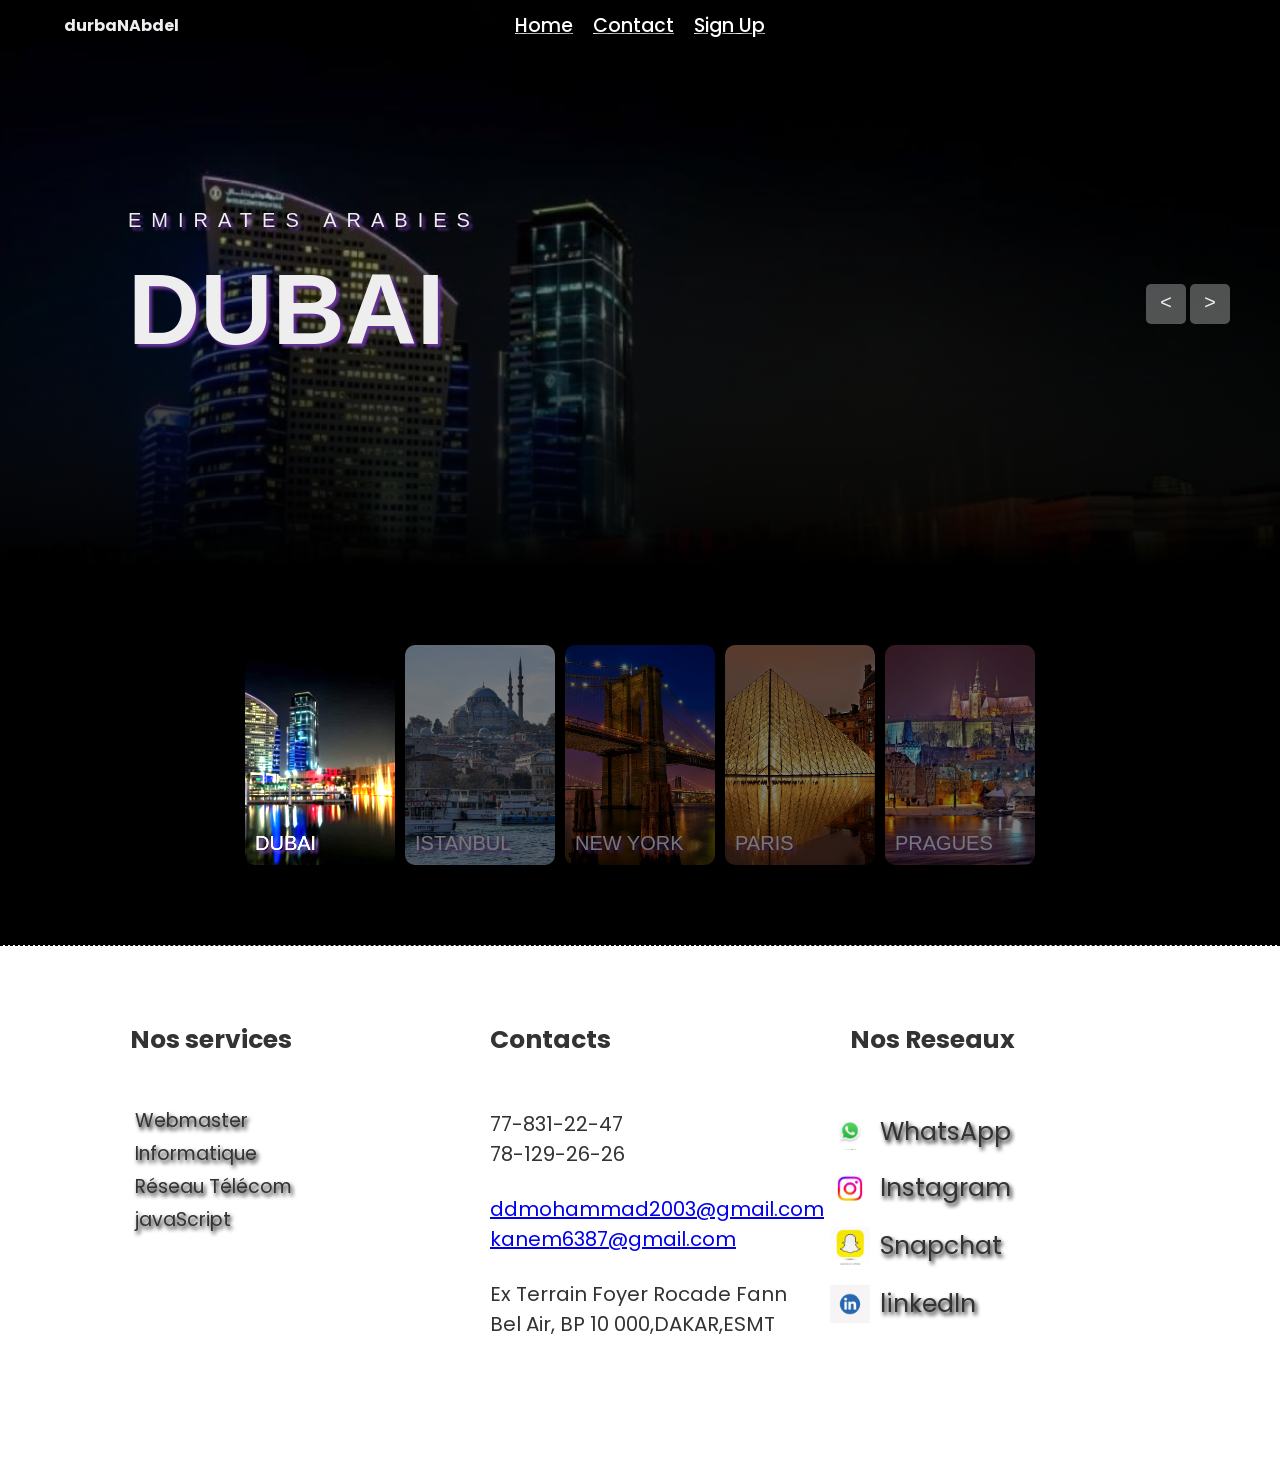
<file: index.html>
<!DOCTYPE html>
<html lang="en">
<head>
    <meta charset="UTF-8">
    <meta name="viewport" content="width=device-width, initial-scale=1.0">
    <title>Site de voyages</title>
    <link rel="stylesheet" href="style.css">
</head>
<body>
        <!-- header -->
    <header>
        <div class="logo">durbaNAbdel</div>
        <ul class="menu">
            
            <li><a href="#">Home</a></li>
            <li><a href="contact.html">Contact</a></li>
            <li><a href="formulaire.html">Sign Up</a></li>
        </ul>
    
         
    </header>

    <!-- slider -->

    <div class="slider">
        <!-- list Items -->
        <div class="list">
            <div class="item active">
                <img src="dubai.jpg"> 
                <div class="content">
                    <p>EMIRATES ARABIES</p>
                    <h2>DUBAI</h2>
                   
                </div>
            </div>
            <div class="item">
                <img src="istanbul.jpg">
                <div class="content">
                    <p>TURQUIE</p>
                    <h2>ISTANBUL</h2>

                </div>
            </div>
            <div class="item">
                <img src="ob1.jpg">
                <div class="content">
                    <p>USA</p>
                    <h2>NEWYORK</h2>

                </div>
            </div>
            <div class="item">
                <img src="paris.jpg">
                <div class="content">
                    <p>FRANCE</p>
                    <h2>PARIS</h2>
                    
                </div>
            </div>
            <div class="item">
                <img src="prague.jpg">
                <div class="content">
                    <p>REPUBLIQUE TCHEQUE</p>
                    <h2>PRAGUES</h2>
                  
                </div>
            </div>
        </div>
        <!-- button arrows -->
        <div class="arrows">
            <button id="prev"><</button>
            <button id="next">></button>
        </div>
        <!-- thumbnail -->
        <div class="thumbnail">
            <div class="item active">
            <a href="dubai.html"> <img src="dubai.jpg"></a>
                <div class="content">
                    DUBAI
                </div>
            </div>
            <div class="item">
             <a href="istanbul.html" > <img src="istanbul.jpg"></a>
                <div class="content">
                    ISTANBUL
                </div>
            </div>
            <div class="item">
              <a href="new.html" > <img src="ob1.jpg"></a>
                <div class="content">
                    NEW YORK
                </div>
            </div>
            <div class="item">
              <a href="paris.html" > <img src="paris.jpg"></a>
                <div class="content">
                    PARIS
                </div>
            </div>
            <div class="item">
               <a href="prague.html" ><img src="prague.jpg"></a>
                <div class="content">
                    PRAGUES
                </div>
            </div>
        </div>
    </div>


    <script src="app (1).js"></script>


    <footer>
        <div class="contenu-footer">
            <div class="bloc footer-services">
               <h3>Nos services</h3>
               <ul class="list-services">
                  <li><a href="#">Webmaster</a></li>
                  <li><a href="#">Informatique</a></li>
                  <li><a href="#">Réseau Télécom</a></li>
                  <li><a href="#">javaScript</a></li>
               </ul>
            </div>
            <div class="bloc footer-contact">
               <h3>Contacts</h3>
               <p>
                  77-831-22-47 <br>
                  78-129-26-26
               </p>
               <a href="mailto:ddmohammad2003@gmail.com">ddmohammad2003@gmail.com <br> kanem6387@gmail.com
               </a>
               <p> Ex Terrain Foyer Rocade Fann Bel Air, BP 10 000,DAKAR,ESMT</p>
               
            </div>
            <div class="bloc footer-media">
               <h3>Nos Reseaux</h3>
               <ul class="list-media">
                  <li><a href="https://wa.me/778312247"><img src="wtshp.jpeg" alt="">WhatsApp</a></li>
                  <li><a href="https://www.instagram.com/abdel_aziz_10?igsh=MTEzem43c2lmOGNkMQ%3D%3D&utm_source=qr"><img src="insta.jpeg" alt="">Instagram</a></li>
                  <li><a href="https://t.snapchat.com/PVG4LoEt"><img src="snap.jpeg" alt="">Snapchat</a></li>
                  <li><a href="https://www.linkedin.com/in/mohammad-abdoul-aziz-diagne-50a3102a1?utm_source=share&utm_campaign=share_via&utm_content=profile&utm_medium=ios_app"><img src="linkden.png" alt="">linkedln</a></li>
                  
               </ul>
            </div>
         </div>
    </footer>
   
</body>
</html>
</file>
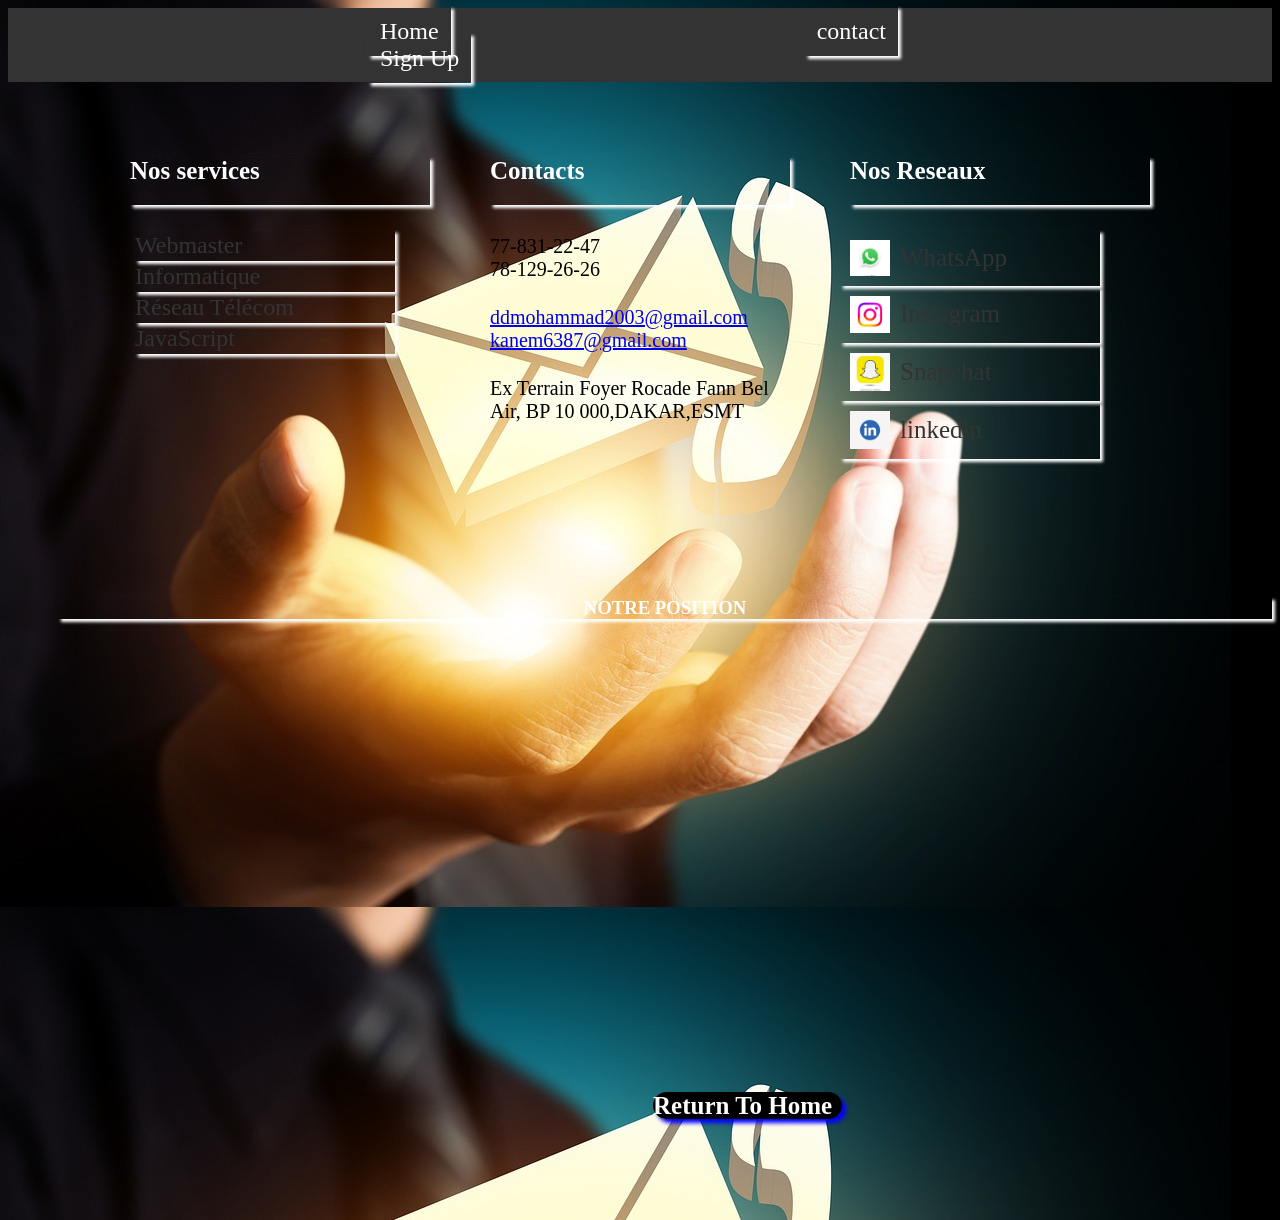
<file: contact.html>
<!DOCTYPE html>
<html lang="en">
<head>
    <meta charset="UTF-8">
    <meta name="viewport" content="width=device-width, initial-scale=1.0">
    <title>Nos contacts</title>
    <link rel="stylesheet" href="contact.css">
</head>
<body>
     <header>
      <nav>
        <ul>
          <li><a href="index.html">Home</a></li>
          <li><a href="contact.html">contact</a></li>
          <li><a href="formulaire.html">Sign Up</a></li>
        </ul>
      </nav>
    </header>
    <div class="contenu-footer">
        <div class="bloc footer-services">
           <h3>Nos services</h3>
           <ul class="list-services">
              <li><a href="#">Webmaster</a></li>
              <li><a href="#">Informatique</a></li>
              <li><a href="#">Réseau Télécom</a></li>
              <li><a href="#">JavaScript</a></li>
           </ul>
        </div>
        <div class="bloc footer-contact">
           <h3>Contacts</h3>
           <p>
              77-831-22-47 <br>
              78-129-26-26
           </p>
           <a href="mailto:ddmohammad2003@gmail.com">ddmohammad2003@gmail.com <br> kanem6387@gmail.com
           </a>
           <p> Ex Terrain Foyer Rocade Fann Bel Air, BP 10 000,DAKAR,ESMT</p>
           
        </div>
        <div class="bloc footer-media">
           <h3>Nos Reseaux</h3>
           <ul class="list-media">
              <li><a href="https://wa.me/778312247"><img src="wtshp.jpeg" alt="">WhatsApp</a></li>
              <li><a href="https://www.instagram.com/abdel_aziz_10?igsh=MTEzem43c2lmOGNkMQ%3D%3D&utm_source=qr"><img src="insta.jpeg" alt="">Instagram</a></li>
              <li><a href="https://t.snapchat.com/PVG4LoEt"><img src="snap.jpeg" alt="">Snapchat</a></li>
              <li><a href="https://www.linkedin.com/in/mohammad-abdoul-aziz-diagne-50a3102a1?utm_source=share&utm_campaign=share_via&utm_content=profile&utm_medium=ios_app"><img src="linkden.png" alt="">linkedln</a></li>
              
           </ul>
        </div>
    </div>
    <div class="map">
        <h3>NOTRE POSITION</h3>
        <iframe src="https://www.google.com/maps/embed?pb=!1m14!1m8!1m3!1d15436.889519281358!2d-17.451034!3d14.7000125!3m2!1i1024!2i768!4f13.1!3m3!1m2!1s0xec172ec138f8c3d%3A0xd32694c31aabd0cd!2sEcole%20Sup%C3%A9rieure%20Multinationale%20Des%20T%C3%A9l%C3%A9communications%20(ESMT)!5e0!3m2!1sfr!2ssn!4v1710154514267!5m2!1sfr!2ssn" width="600" height="450" style="border:0;" allowfullscreen="" loading="lazy" referrerpolicy="no-referrer-when-downgrade"></iframe>
    </div>
     <div class="retour">
      <a href="index.html">Return To Home</a>
    </div>
</body>
</html>
</file>
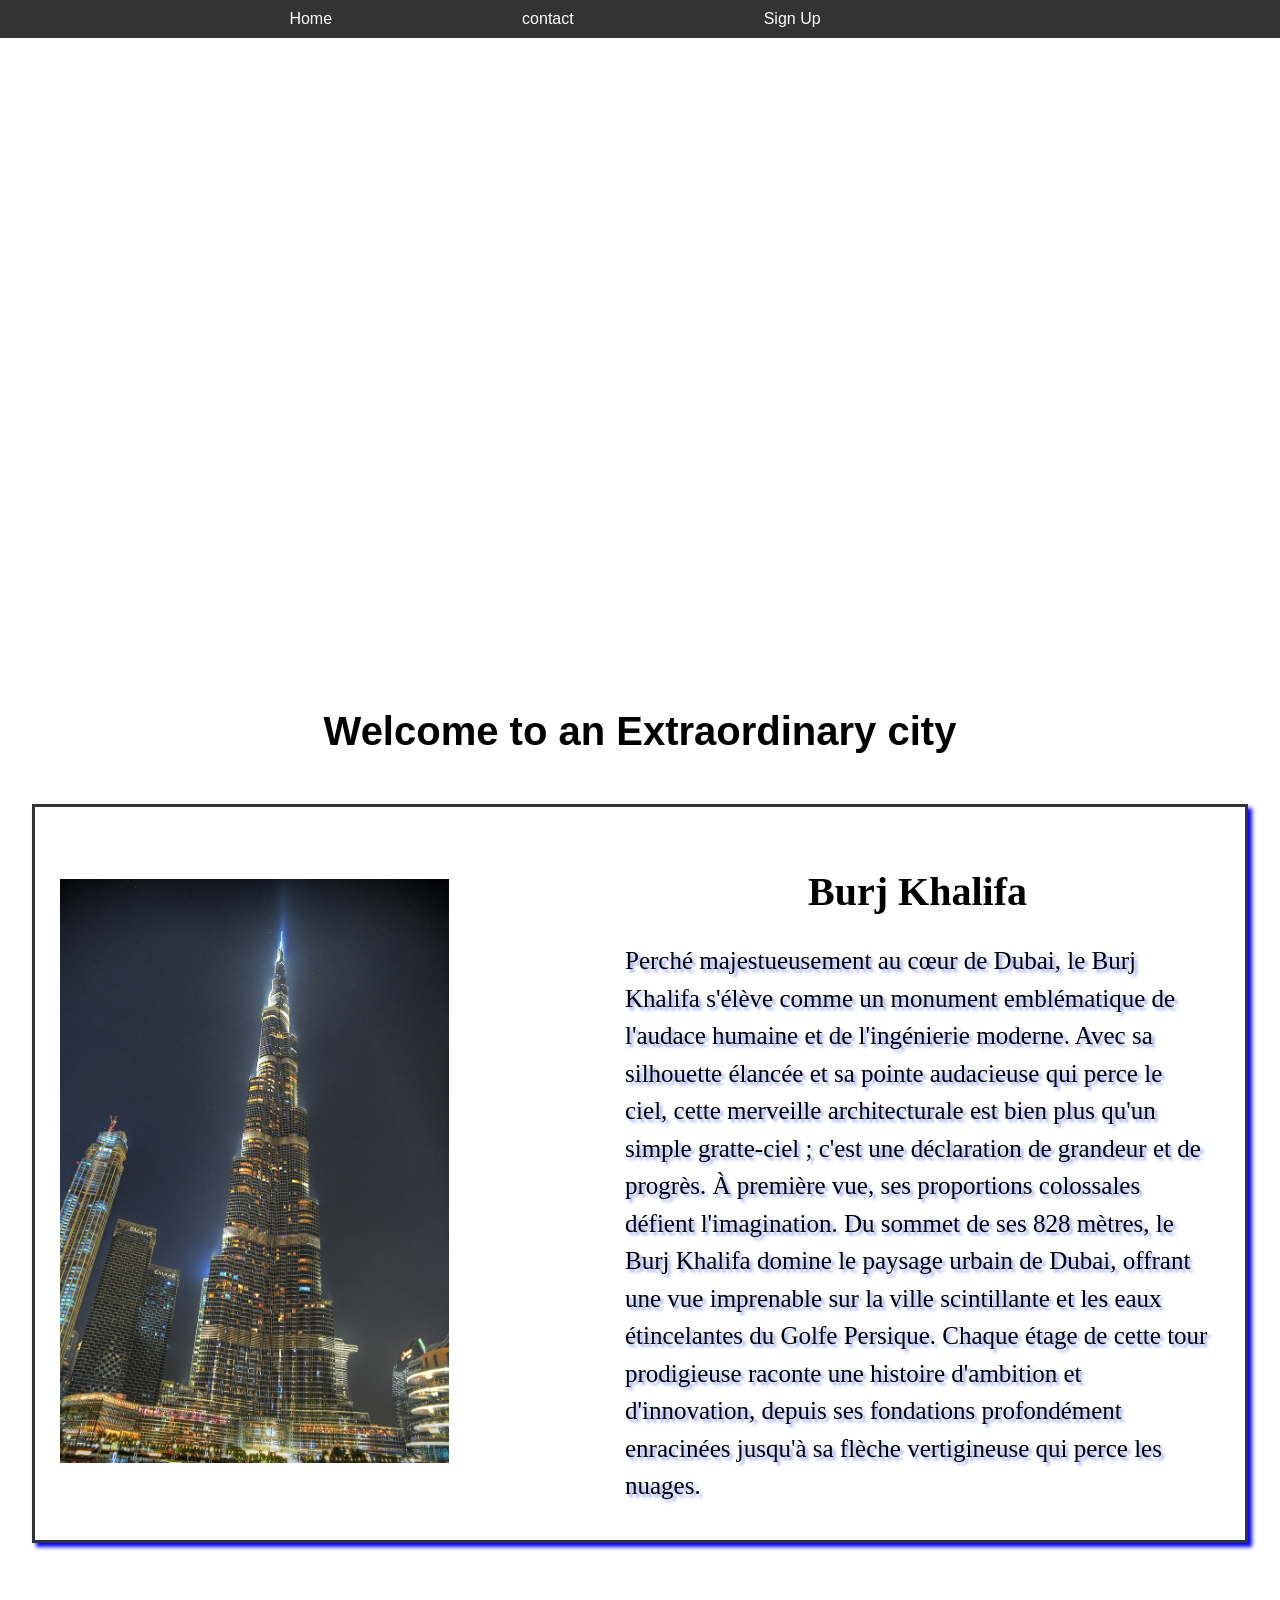
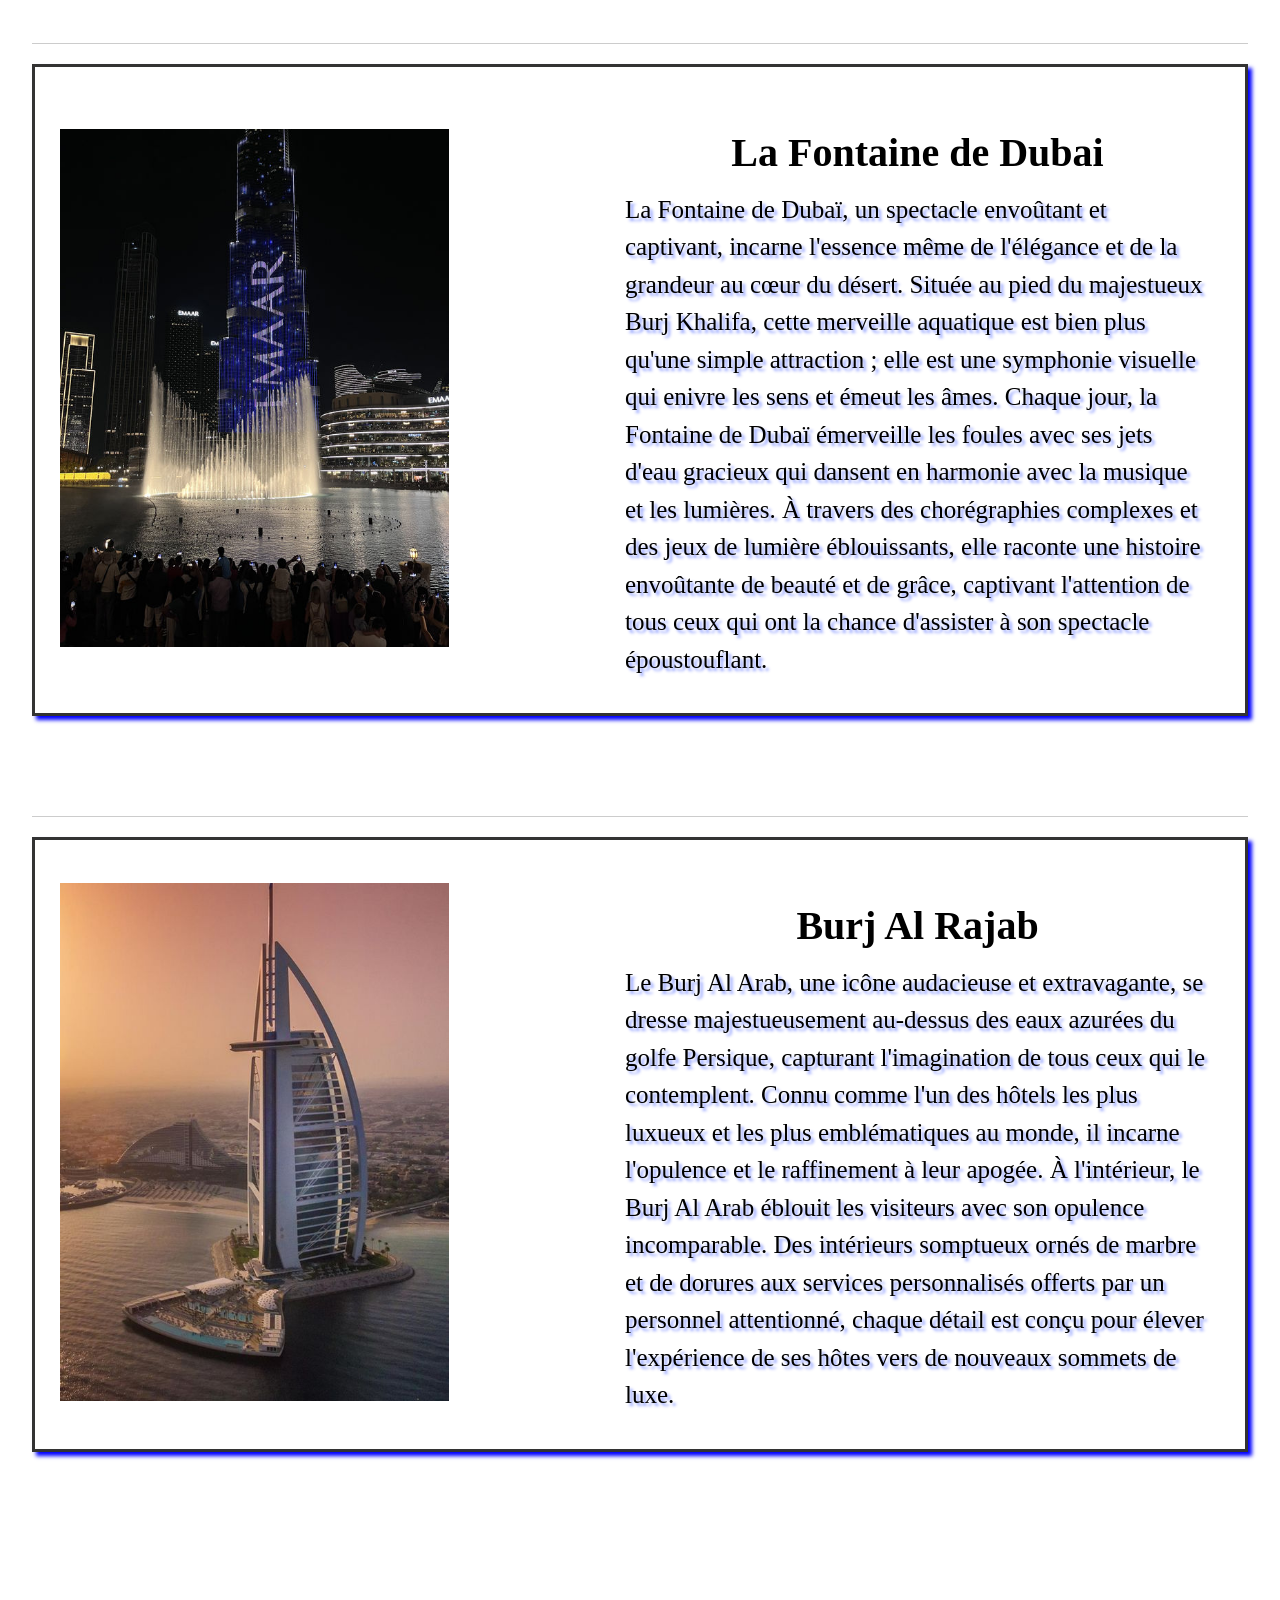
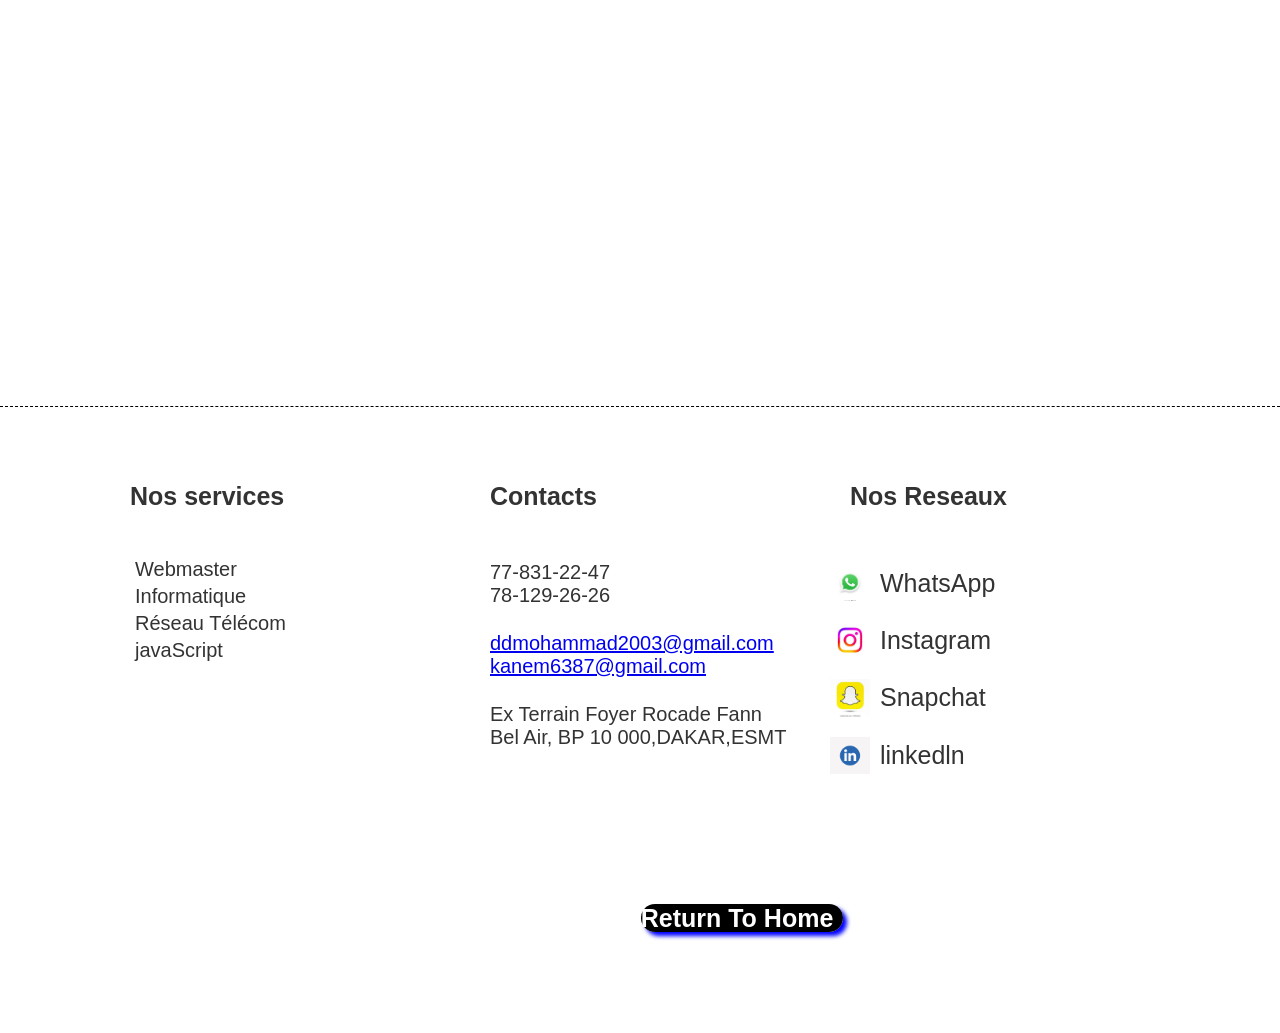
<file: dubai.html>
<!DOCTYPE html>
<html lang="en">
<head>
  <meta charset="UTF-8">
  <meta name="viewport" content="width=device-width, initial-scale=1.0">
  <title>Dubai City</title>
  <link rel="stylesheet" href="dubai.css">
</head>
<body>
  <header>
    <nav>
      <ul>
        <li><a href="index.html">Home</a></li>
        <li><a href="contact.html">contact</a></li>
        <li><a href="formulaire.html">Sign Up</a></li>
      </ul>
    </nav>
  </header>
<div class="video">
     <section class="hero">
        <video autoplay loop muted>
          <source src="dubz.mp4" type="video/mp4">
           Your browser does not support the video tag.
        </video>
        <h1>Dubai - The City of Dreams</h1>
      </section>
</div>
<div class="position">
  <div class="container">
    <h1>Welcome to an Extraordinary city</h1>
    <h2></h2>
    <div class="content">
        <div class="image-wrapper">
            <div class="image">
                <img src="burj.jpg" alt="Dubai Image 1">
            </div>
            <div class="text">
                <div class="title"><h1>Burj Khalifa<h1></div>
                <div class="description">Perché majestueusement au cœur de Dubai, le Burj Khalifa s'élève comme un monument emblématique de l'audace humaine et de l'ingénierie moderne. Avec sa silhouette élancée et sa pointe audacieuse qui perce le ciel, cette merveille architecturale est bien plus qu'un simple gratte-ciel ; c'est une déclaration de grandeur et de progrès.

                  À première vue, ses proportions colossales défient l'imagination. Du sommet de ses 828 mètres, le Burj Khalifa domine le paysage urbain de Dubai, offrant une vue imprenable sur la ville scintillante et les eaux étincelantes du Golfe Persique. Chaque étage de cette tour prodigieuse raconte une histoire d'ambition et d'innovation, depuis ses fondations profondément enracinées jusqu'à sa flèche vertigineuse qui perce les nuages.
                  
                  </div>
            </div>
        </div>
        <hr>
        <div class="image-wrapper">
            <div class="image">
                <img src="fontss.jpg" alt="Dubai Image 2">
            </div>
            <div class="text">
                <div class="title"><h1>La Fontaine de Dubai</h1></div>
                <div class="description">La Fontaine de Dubaï, un spectacle envoûtant et captivant, incarne l'essence même de l'élégance et de la grandeur au cœur du désert. Située au pied du majestueux Burj Khalifa, cette merveille aquatique est bien plus qu'une simple attraction ; elle est une symphonie visuelle qui enivre les sens et émeut les âmes.

                  Chaque jour, la Fontaine de Dubaï émerveille les foules avec ses jets d'eau gracieux qui dansent en harmonie avec la musique et les lumières. À travers des chorégraphies complexes et des jeux de lumière éblouissants, elle raconte une histoire envoûtante de beauté et de grâce, captivant l'attention de tous ceux qui ont la chance d'assister à son spectacle époustouflant.
                  
                  </div>
            </div>
        </div>
        <hr>
        <div class="image-wrapper">
            <div class="image">
                <img src="bur.jpg" alt="Dubai Image 3">
            </div>
            <div class="text">
                <div class="title"><h1>Burj Al Rajab</h1></div>
                <div class="description">Le Burj Al Arab, une icône audacieuse et extravagante, se dresse majestueusement au-dessus des eaux azurées du golfe Persique, capturant l'imagination de tous ceux qui le contemplent. Connu comme l'un des hôtels les plus luxueux et les plus emblématiques au monde, il incarne l'opulence et le raffinement à leur apogée.


                  
             À l'intérieur, le Burj Al Arab éblouit les visiteurs avec son opulence incomparable. Des intérieurs somptueux ornés de marbre et de dorures aux services personnalisés offerts par un personnel attentionné, chaque détail est conçu pour élever l'expérience de ses hôtes vers de nouveaux sommets de luxe.</div>
            </div>
        </div>
    </div>
    <div class="map">
        <iframe src="https://www.google.com/maps/embed?pb=!1m18!1m12!1m3!1d462560.68281058717!2d54.89783100804447!3d25.076280450897595!2m3!1f0!2f0!3f0!3m2!1i1024!2i768!4f13.1!3m3!1m2!1s0x3e5f43496ad9c645%3A0xbde66e5084295162!2sDuba%C3%AF%20-%20%C3%89mirats%20arabes%20unis!5e0!3m2!1sfr!2ssn!4v1710337934072!5m2!1sfr!2ssn" width="600" height="450" style="border:0;" allowfullscreen="" loading="lazy" referrerpolicy="no-referrer-when-downgrade"></iframe>
    </div>




<footer>
  
<div class="contenu-footer">
  <div class="bloc footer-services">
    <h3>Nos services</h3>
    <ul class="list-services">
       <li><a href="#">Webmaster</a></li>
       <li><a href="#">Informatique</a></li>
       <li><a href="#">Réseau Télécom</a></li>
       <li><a href="#">javaScript</a></li>
    </ul>
 </div>
 <div class="bloc footer-contact">
    <h3>Contacts</h3>
    <p>
       77-831-22-47 <br>
       78-129-26-26
    </p>
    <a href="mailto:ddmohammad2003@gmail.com">ddmohammad2003@gmail.com <br> kanem6387@gmail.com
    </a>
    <p> Ex Terrain Foyer Rocade Fann Bel Air, BP 10 000,DAKAR,ESMT</p>
    
 </div>
    <div class="bloc footer-media">
        <h3>Nos Reseaux</h3>
      <ul class="list-media">
       <li><a href="https://wa.me/778312247"><img src="wtshp.jpeg" alt="">WhatsApp</a></li>
       <li><a href="https://www.instagram.com/abdel_aziz_10?igsh=MTEzem43c2lmOGNkMQ%3D%3D&utm_source=qr"><img src="insta.jpeg" alt="">Instagram</a></li>
       <li><a href="https://t.snapchat.com/PVG4LoEt"><img src="snap.jpeg" alt="">Snapchat</a></li>
       <li><a href="https://www.linkedin.com/in/mohammad-abdoul-aziz-diagne-50a3102a1?utm_source=share&utm_campaign=share_via&utm_content=profile&utm_medium=ios_app"><img src="linkden.png" alt="">linkedln</a></li>
       
      </ul>
    </div>
   </div>
  </footer>
</div>
<div class="retour">
  <a href="index.html">Return To Home</a>
</div>

</body>
</html>
</file>
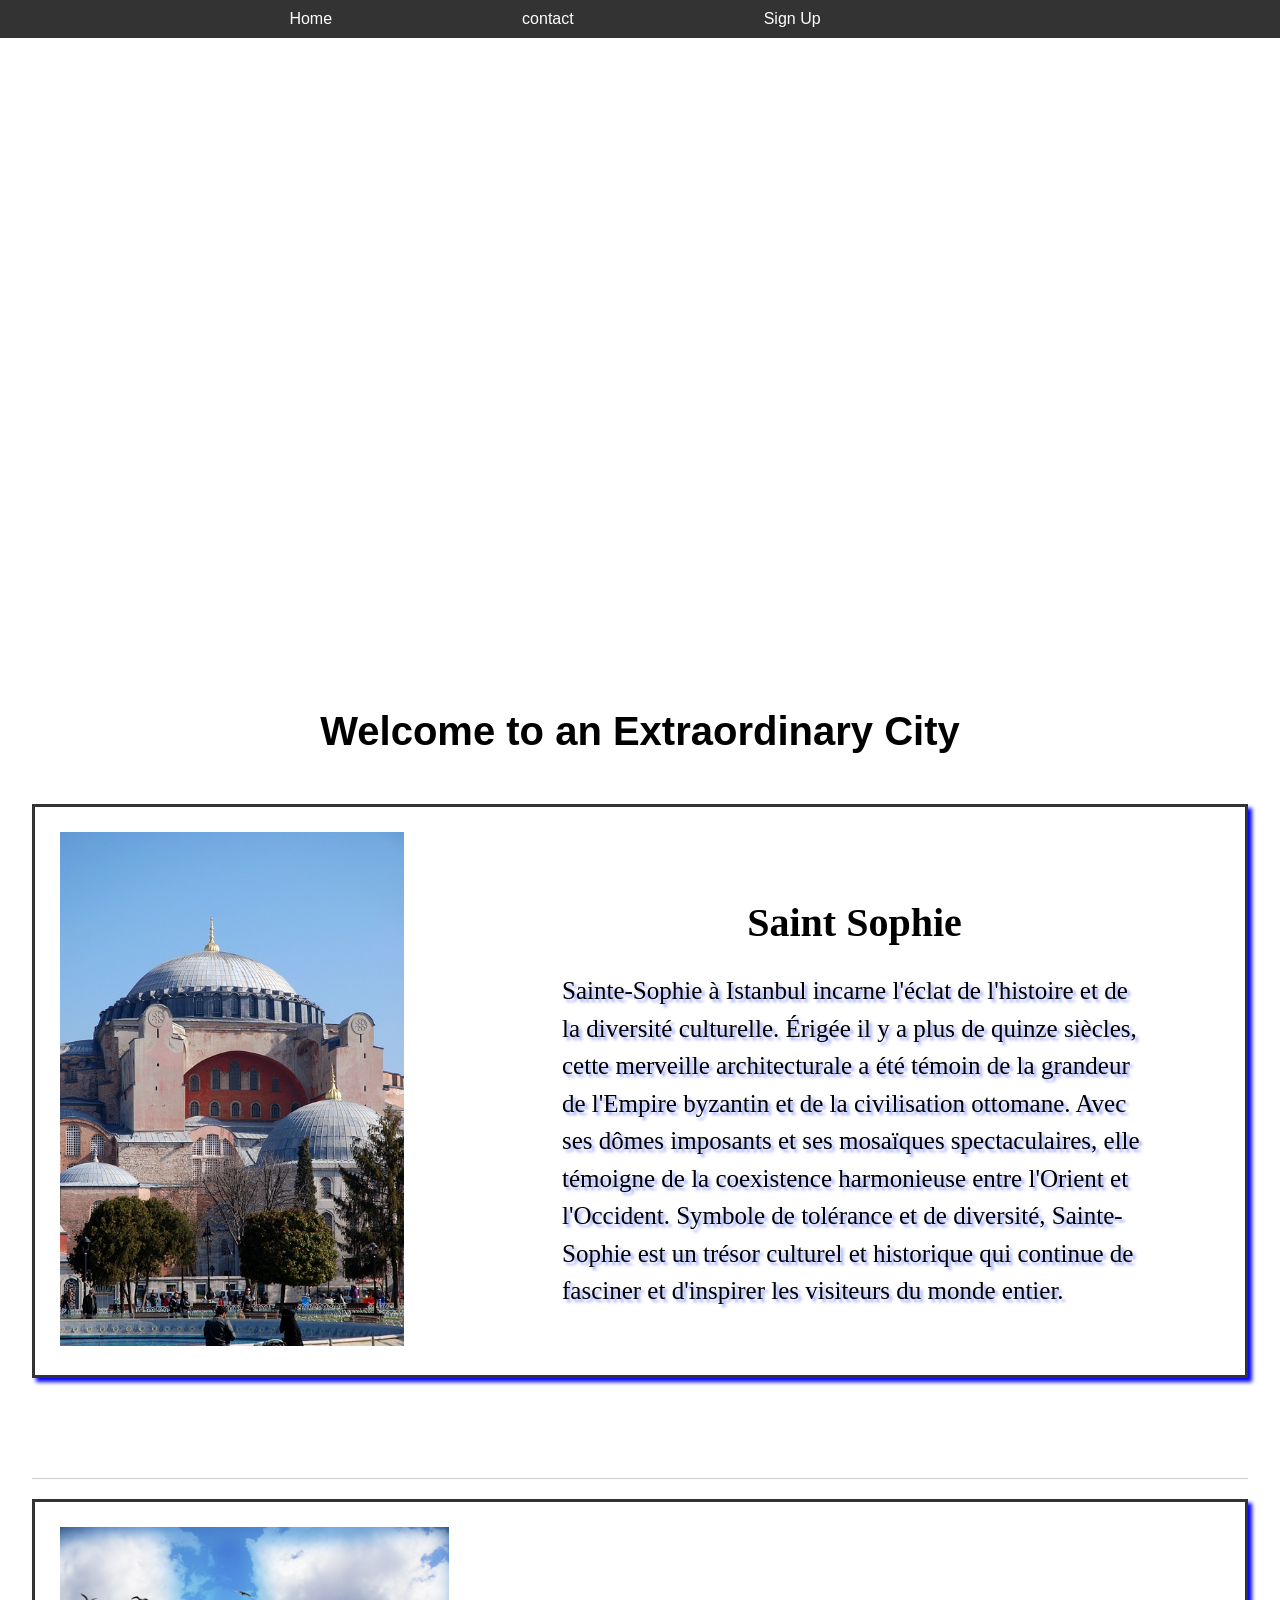
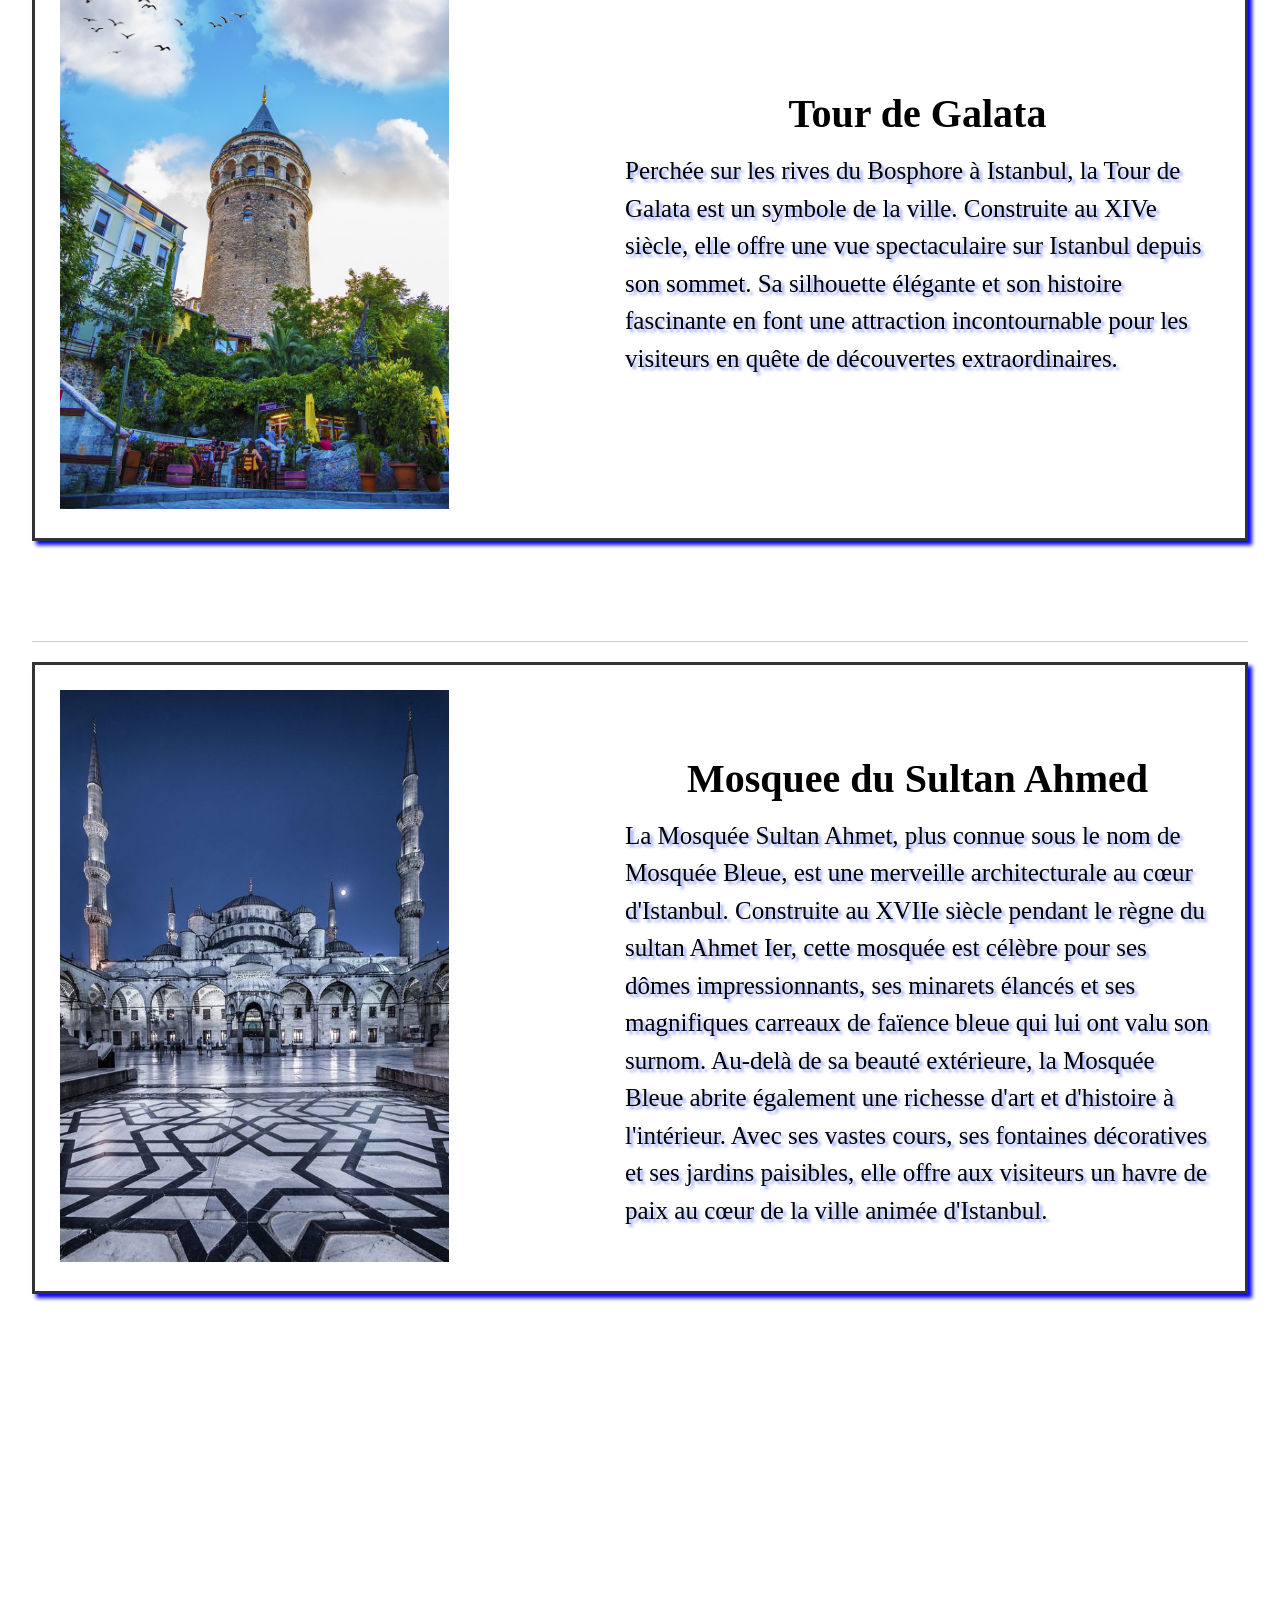
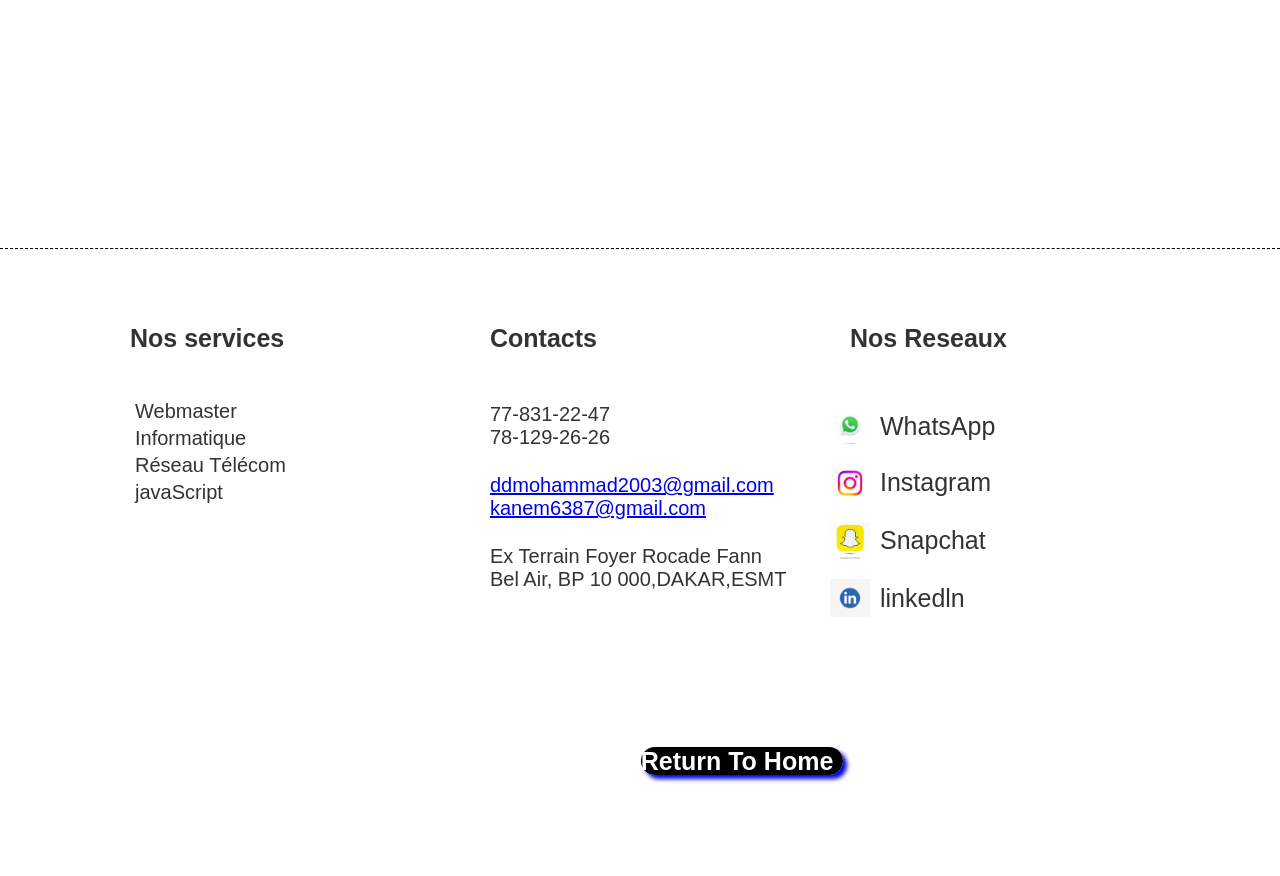
<file: istanbul.html>
<!DOCTYPE html>
<html lang="en">
<head>
  <meta charset="UTF-8">
  <meta name="viewport" content="width=device-width, initial-scale=1.0">
  <title>Istanbul City</title>
  <link rel="stylesheet" href="dubai.css">
</head>
<body>
  <header>
    <nav>
      <ul>
        <li><a href="index.html">Home</a></li>
        <li><a href="contact.html">contact</a></li>
        <li><a href="formulaire.html">Sign Up</a></li>
      </ul>
    </nav>
  </header>
  
  <section class="hero">
    <video autoplay loop muted>
      <source src="insta.mp4" type="video/mp4">
      Your browser does not support the video tag.
    </video>
    <h1>Istanbul- The City of Dreams</h1>
  </section>
  <div class="container">
    <h1>Welcome to an Extraordinary City</h1>
    <h2></h2>
    <div class="content">
        <div class="image-wrapper">
            <div class="image">
                <img src="saint1.jpg" alt="istanbul Image 1">
            </div>
            <div class="text">
                <div class="title"><h1>Saint Sophie<h1></div>
                <div class="description"> 
                    Sainte-Sophie à Istanbul incarne l'éclat de l'histoire et de la diversité culturelle. Érigée il y a plus de quinze siècles, cette merveille architecturale a été témoin de la grandeur de l'Empire byzantin et de la civilisation ottomane. Avec ses dômes imposants et ses mosaïques spectaculaires, elle témoigne de la coexistence harmonieuse entre l'Orient et l'Occident. Symbole de tolérance et de diversité, Sainte-Sophie est un trésor culturel et historique qui continue de fasciner et d'inspirer les visiteurs du monde entier.





                  </div>
            </div>
        </div>
        <hr>
        <div class="image-wrapper">
            <div class="image">
                <img src="tour.jpg" alt="Dubai Image 2">
            </div>
            <div class="text">
                <div class="title"><h1>Tour de Galata</h1></div>
                <div class="description">

                    Perchée sur les rives du Bosphore à Istanbul, la Tour de Galata est un symbole de la ville. Construite au XIVe siècle, elle offre une vue spectaculaire sur Istanbul depuis son sommet. Sa silhouette élégante et son histoire fascinante en font une attraction incontournable pour les visiteurs en quête de découvertes extraordinaires.
                  </div>
            </div>
        </div>
        <hr>
        <div class="image-wrapper">
            <div class="image">
                <img src="mosq.jpg" alt="Dubai Image 3">
            </div>
            <div class="text">
                <div class="title"><h1>Mosquee du Sultan Ahmed</h1></div>
                <div class="description">
                    La Mosquée Sultan Ahmet, plus connue sous le nom de Mosquée Bleue, est une merveille architecturale au cœur d'Istanbul. Construite au XVIIe siècle pendant le règne du sultan Ahmet Ier, cette mosquée est célèbre pour ses dômes impressionnants, ses minarets élancés et ses magnifiques carreaux de faïence bleue qui lui ont valu son surnom.
Au-delà de sa beauté extérieure, la Mosquée Bleue abrite également une richesse d'art et d'histoire à l'intérieur. Avec ses vastes cours, ses fontaines décoratives et ses jardins paisibles, elle offre aux visiteurs un havre de paix au cœur de la ville animée d'Istanbul.
                </div>
            </div>
        </div>
    </div>
</div>
  
<div class="map">
  <iframe src="https://www.google.com/maps/embed?pb=!1m18!1m12!1m3!1d385396.32104830944!2d28.68253373686613!3d41.00537021828281!2m3!1f0!2f0!3f0!3m2!1i1024!2i768!4f13.1!3m3!1m2!1s0x14caa7040068086b%3A0xe1ccfe98bc01b0d0!2sIstanbul%2C%20Turquie!5e0!3m2!1sfr!2ssn!4v1710338207472!5m2!1sfr!2ssn" width="600" height="450" style="border:0;" allowfullscreen="" loading="lazy" referrerpolicy="no-referrer-when-downgrade"></iframe>
</div> 

    

  <footer>
    <div class="contenu-footer">
      <div class="bloc footer-services">
        <h3>Nos services</h3>
        <ul class="list-services">
           <li><a href="#">Webmaster</a></li>
           <li><a href="#">Informatique</a></li>
           <li><a href="#">Réseau Télécom</a></li>
           <li><a href="#">javaScript</a></li>
        </ul>
     </div>
     <div class="bloc footer-contact">
        <h3>Contacts</h3>
        <p>
           77-831-22-47 <br>
           78-129-26-26
        </p>
        <a href="mailto:ddmohammad2003@gmail.com">ddmohammad2003@gmail.com <br> kanem6387@gmail.com
        </a>
        <p> Ex Terrain Foyer Rocade Fann Bel Air, BP 10 000,DAKAR,ESMT</p>
        
     </div>
     <div class="bloc footer-media">
        <h3>Nos Reseaux</h3>
        <ul class="list-media">
           <li><a href="https://wa.me/778312247"><img src="wtshp.jpeg" alt="">WhatsApp</a></li>
           <li><a href="https://www.instagram.com/abdel_aziz_10?igsh=MTEzem43c2lmOGNkMQ%3D%3D&utm_source=qr"><img src="insta.jpeg" alt="">Instagram</a></li>
           <li><a href="https://t.snapchat.com/PVG4LoEt"><img src="snap.jpeg" alt="">Snapchat</a></li>
           <li><a href="https://www.linkedin.com/in/mohammad-abdoul-aziz-diagne-50a3102a1?utm_source=share&utm_campaign=share_via&utm_content=profile&utm_medium=ios_app"><img src="linkden.png" alt="">linkedln</a></li>
           
        </ul>
     </div>
    </div>
  </footer>
  <div class="retour">
    <a href="index.html">Return To Home</a>
  </div>
</body>
</html>
</file>
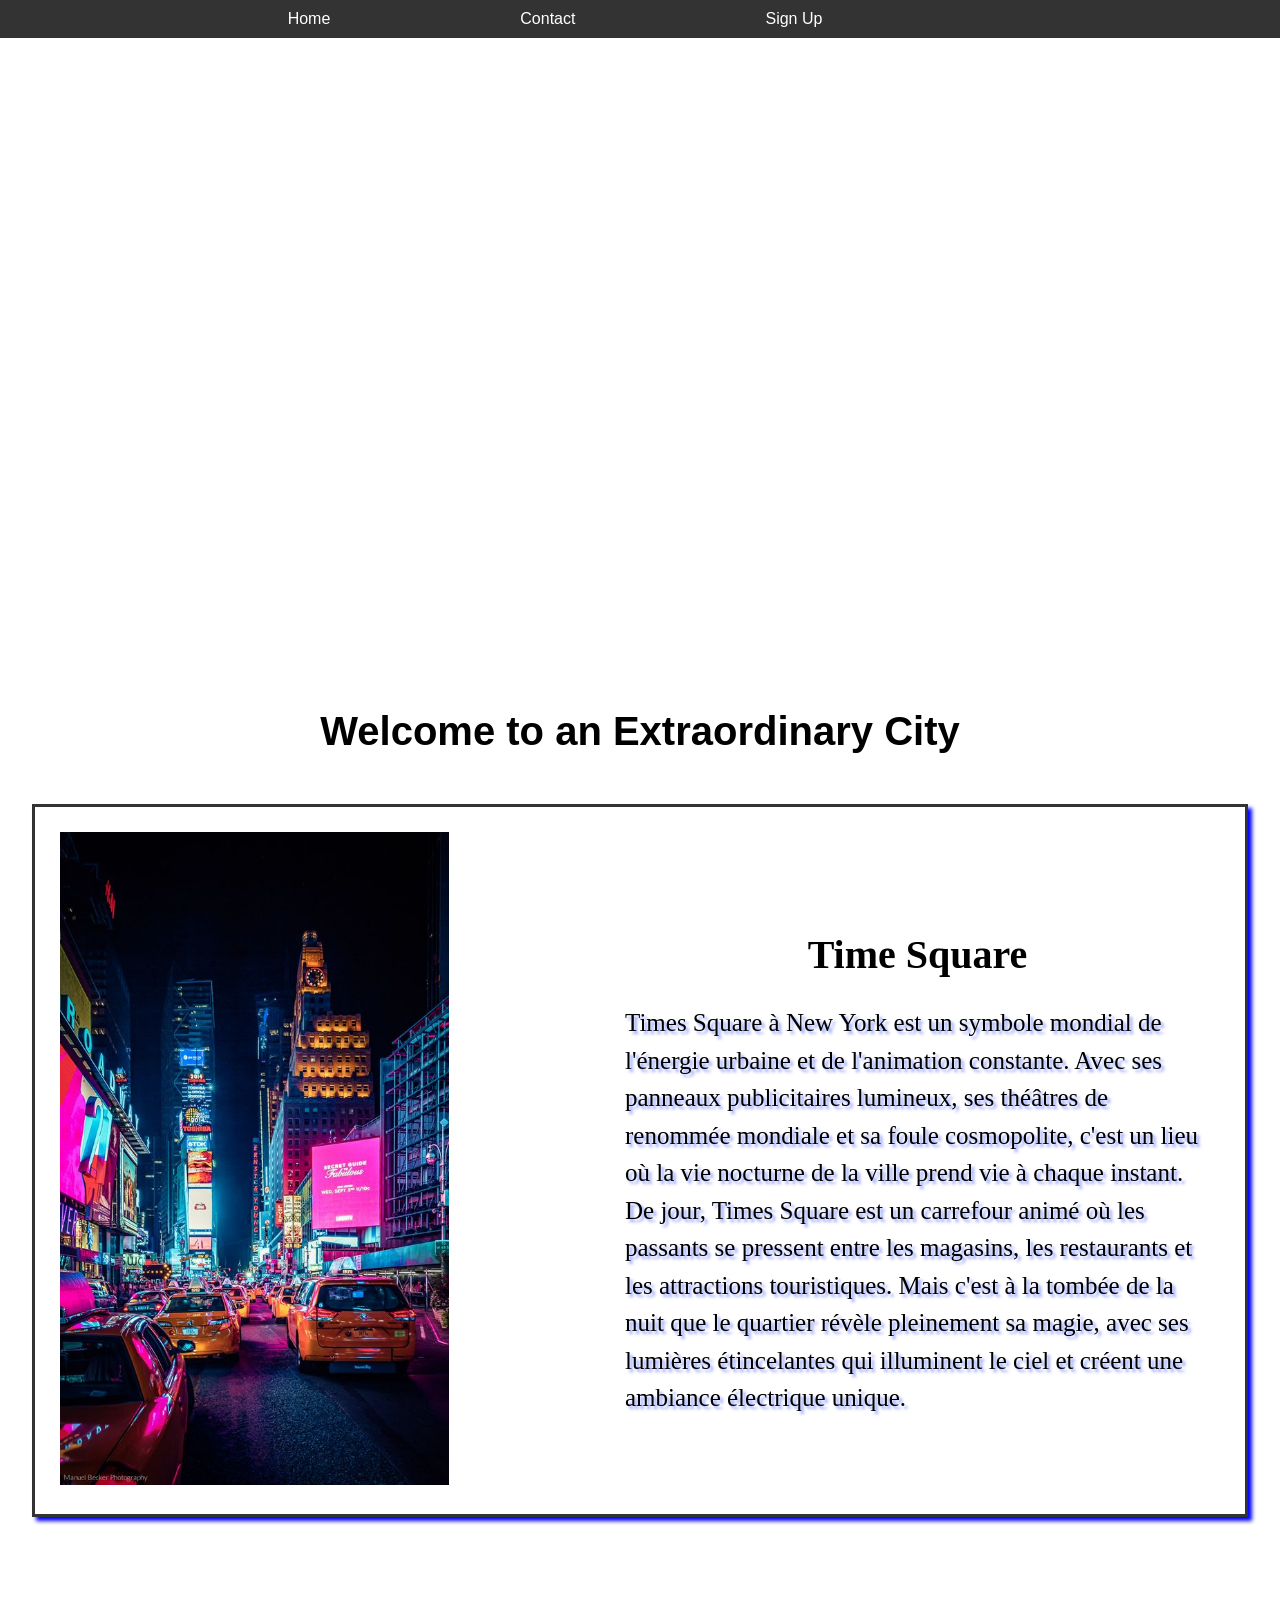
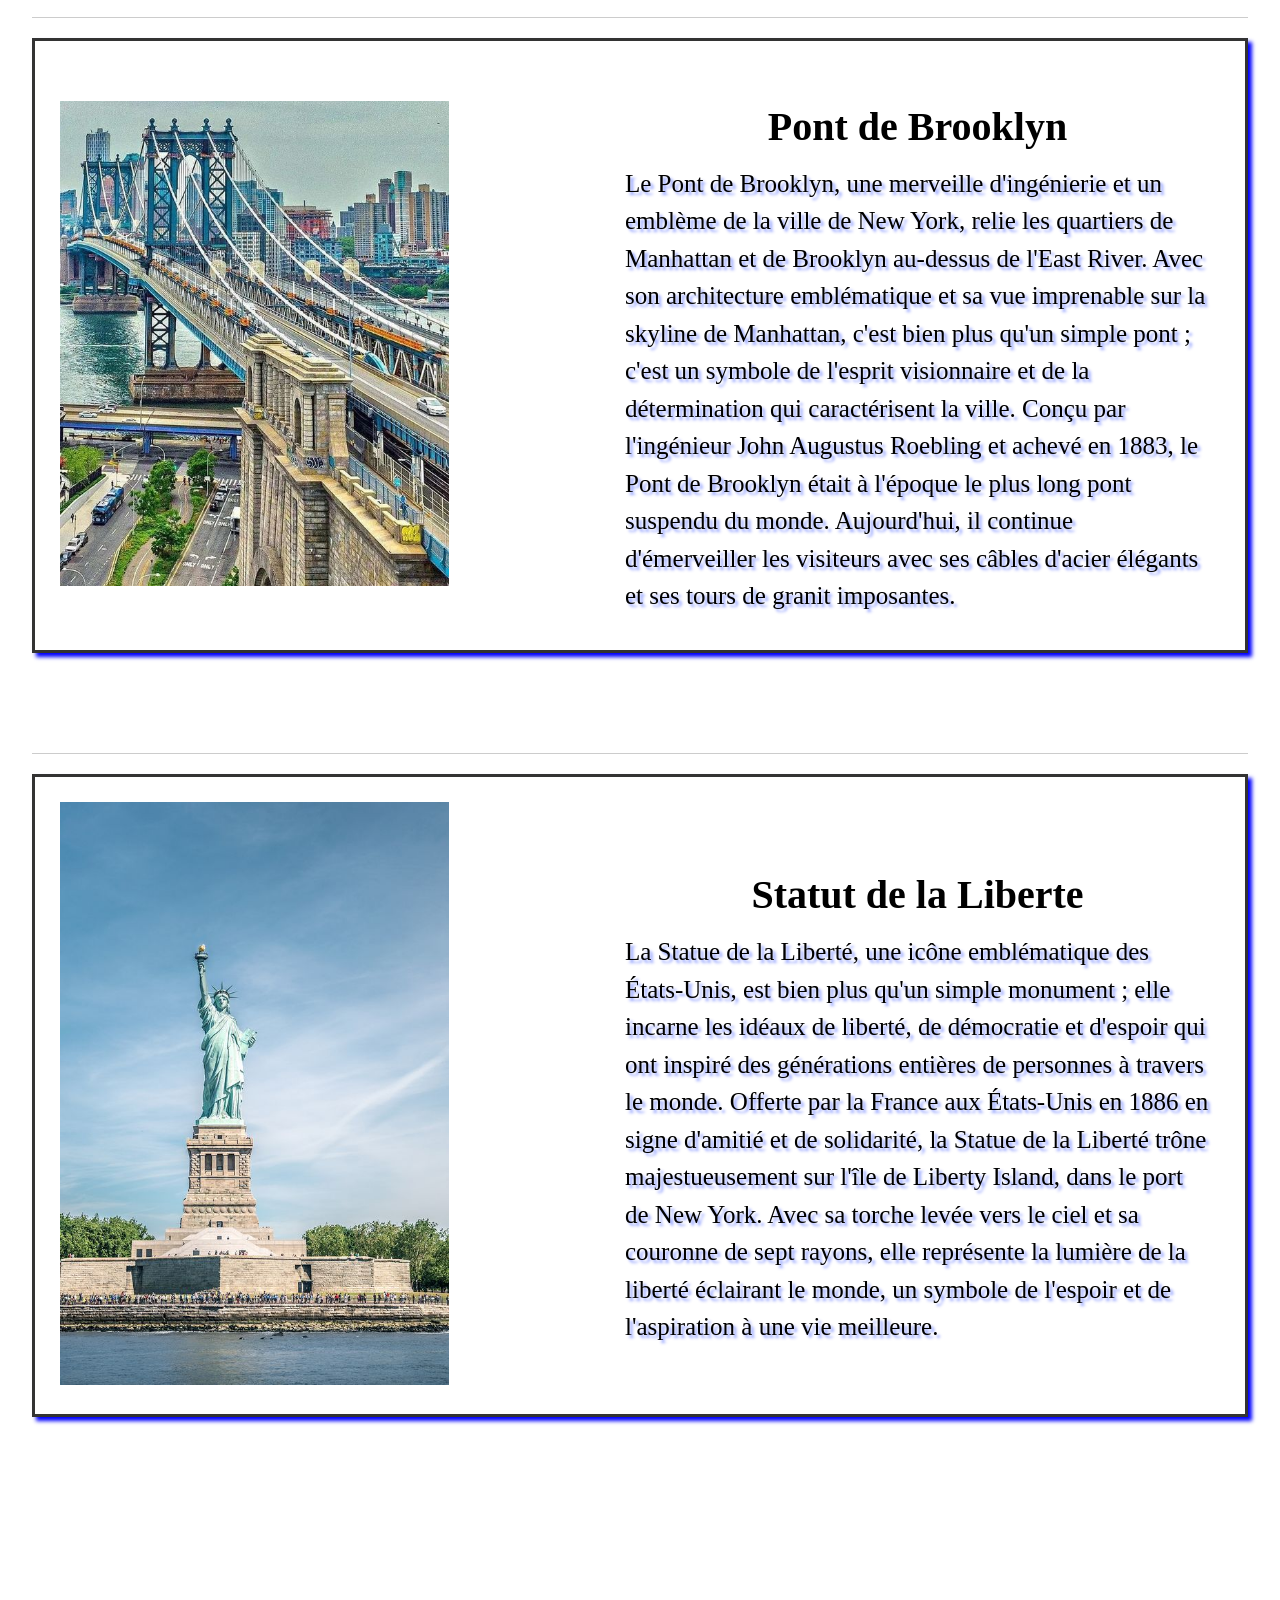
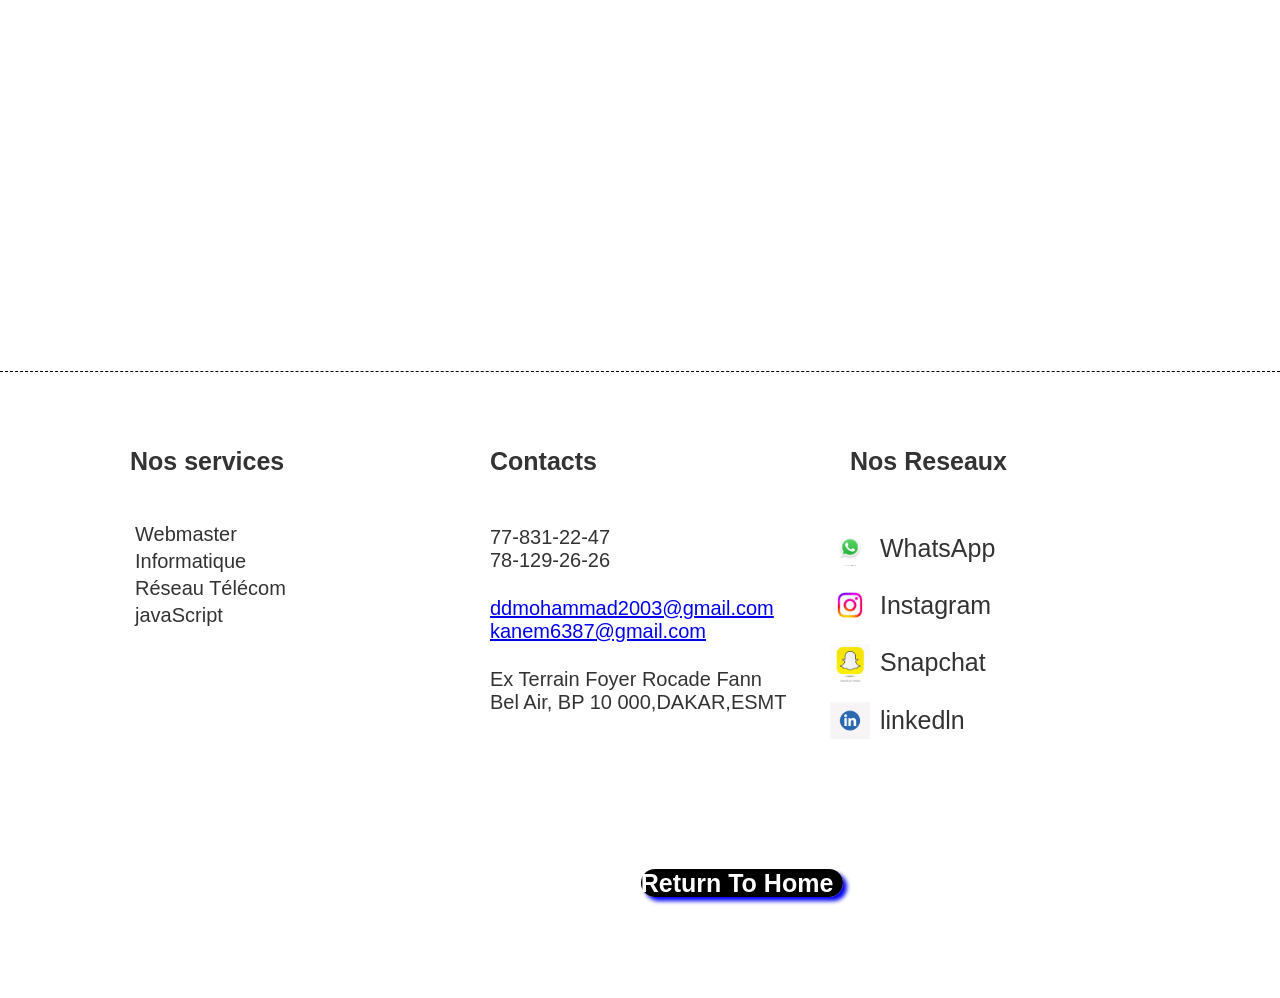
<file: new.html>
<!DOCTYPE html>
<html lang="en">
<head>
  <meta charset="UTF-8">
  <meta name="viewport" content="width=device-width, initial-scale=1.0">
  <title>New York City</title>
  <link rel="stylesheet" href="dubai.css">
</head>
<body>
  <header>
    <nav>
      <ul>
        <li><a href="index.html">Home</a></li>
        <li><a href="contact.html">Contact</a></li>
        <li><a href="formulaire.html">Sign Up</a></li>
      </ul>
    </nav>
  </header>
  
  <section class="hero">
    <video autoplay loop muted>
      <source src="brook.mp4" type="video/mp4">
      Your browser does not support the video tag.
    </video>
    <h1>New York - The Big Apple</h1>
  </section>
  <div class="container">
    <h1>Welcome to an Extraordinary City</h1>
    <h2></h2>
    <div class="content">
        <div class="image-wrapper">
            <div class="image">
                <img src="time.jpg" alt="istanbul Image 1">
            </div>
            <div class="text">
                <div class="title"><h1>Time Square<h1></div>
                <div class="description"> 
                    
                    
Times Square à New York est un symbole mondial de l'énergie urbaine et de l'animation constante. Avec ses panneaux publicitaires lumineux, ses théâtres de renommée mondiale et sa foule cosmopolite, c'est un lieu où la vie nocturne de la ville prend vie à chaque instant.

De jour, Times Square est un carrefour animé où les passants se pressent entre les magasins, les restaurants et les attractions touristiques. Mais c'est à la tombée de la nuit que le quartier révèle pleinement sa magie, avec ses lumières étincelantes qui illuminent le ciel et créent une ambiance électrique unique.





                  </div>
            </div>
        </div>
        <hr>
        <div class="image-wrapper">
            <div class="image">
                <img src="pont.jpg" alt="Dubai Image 2">
            </div>
            <div class="text">
                <div class="title"><h1>Pont de Brooklyn</h1></div>
                <div class="description">

                    Le Pont de Brooklyn, une merveille d'ingénierie et un emblème de la ville de New York, relie les quartiers de Manhattan et de Brooklyn au-dessus de l'East River. Avec son architecture emblématique et sa vue imprenable sur la skyline de Manhattan, c'est bien plus qu'un simple pont ; c'est un symbole de l'esprit visionnaire et de la détermination qui caractérisent la ville.

Conçu par l'ingénieur John Augustus Roebling et achevé en 1883, le Pont de Brooklyn était à l'époque le plus long pont suspendu du monde. Aujourd'hui, il continue d'émerveiller les visiteurs avec ses câbles d'acier élégants et ses tours de granit imposantes.
                  </div>
            </div>
        </div>
        <hr>
        <div class="image-wrapper">
            <div class="image">
                <img src="est.jpg" alt="Dubai Image 3">
            </div>
            <div class="text">
                <div class="title"><h1>Statut de la Liberte</h1></div>
                <div class="description">
                  
La Statue de la Liberté, une icône emblématique des États-Unis, est bien plus qu'un simple monument ; elle incarne les idéaux de liberté, de démocratie et d'espoir qui ont inspiré des générations entières de personnes à travers le monde.

Offerte par la France aux États-Unis en 1886 en signe d'amitié et de solidarité, la Statue de la Liberté trône majestueusement sur l'île de Liberty Island, dans le port de New York. Avec sa torche levée vers le ciel et sa couronne de sept rayons, elle représente la lumière de la liberté éclairant le monde, un symbole de l'espoir et de l'aspiration à une vie meilleure.


                </div>
            </div>
        </div>
    </div>
</div>
<div class="map">
  <iframe src="https://www.google.com/maps/embed?pb=!1m18!1m12!1m3!1d387191.0360503765!2d-74.30932697674075!3d40.69753996663266!2m3!1f0!2f0!3f0!3m2!1i1024!2i768!4f13.1!3m3!1m2!1s0x89c24fa5d33f083b%3A0xc80b8f06e177fe62!2sNew%20York%2C%20%C3%89tat%20de%20New%20York%2C%20%C3%89tats-Unis!5e0!3m2!1sfr!2ssn!4v1710338340647!5m2!1sfr!2ssn" width="600" height="450" style="border:0;" allowfullscreen="" loading="lazy" referrerpolicy="no-referrer-when-downgrade"></iframe>
</div>

    

  <footer>
    <div class="contenu-footer">
      <div class="bloc footer-services">
        <h3>Nos services</h3>
        <ul class="list-services">
           <li><a href="#">Webmaster</a></li>
           <li><a href="#">Informatique</a></li>
           <li><a href="#">Réseau Télécom</a></li>
           <li><a href="#">javaScript</a></li>
        </ul>
     </div>
     <div class="bloc footer-contact">
        <h3>Contacts</h3>
        <p>
           77-831-22-47 <br>
           78-129-26-26
        </p>
        <a href="mailto:ddmohammad2003@gmail.com">ddmohammad2003@gmail.com <br> kanem6387@gmail.com
        </a>
        <p> Ex Terrain Foyer Rocade Fann Bel Air, BP 10 000,DAKAR,ESMT</p>
        
     </div>
     <div class="bloc footer-media">
        <h3>Nos Reseaux</h3>
        <ul class="list-media">
           <li><a href="https://wa.me/778312247"><img src="wtshp.jpeg" alt="">WhatsApp</a></li>
           <li><a href="https://www.instagram.com/abdel_aziz_10?igsh=MTEzem43c2lmOGNkMQ%3D%3D&utm_source=qr"><img src="insta.jpeg" alt="">Instagram</a></li>
           <li><a href="https://t.snapchat.com/PVG4LoEt"><img src="snap.jpeg" alt="">Snapchat</a></li>
           <li><a href="https://www.linkedin.com/in/mohammad-abdoul-aziz-diagne-50a3102a1?utm_source=share&utm_campaign=share_via&utm_content=profile&utm_medium=ios_app"><img src="linkden.png" alt="">linkedln</a></li>
           
        </ul>
     </div>
    </div>
  </footer>
  <div class="retour">
    <a href="index.html">Return To Home</a>
  </div>
</body>
</html>
</file>
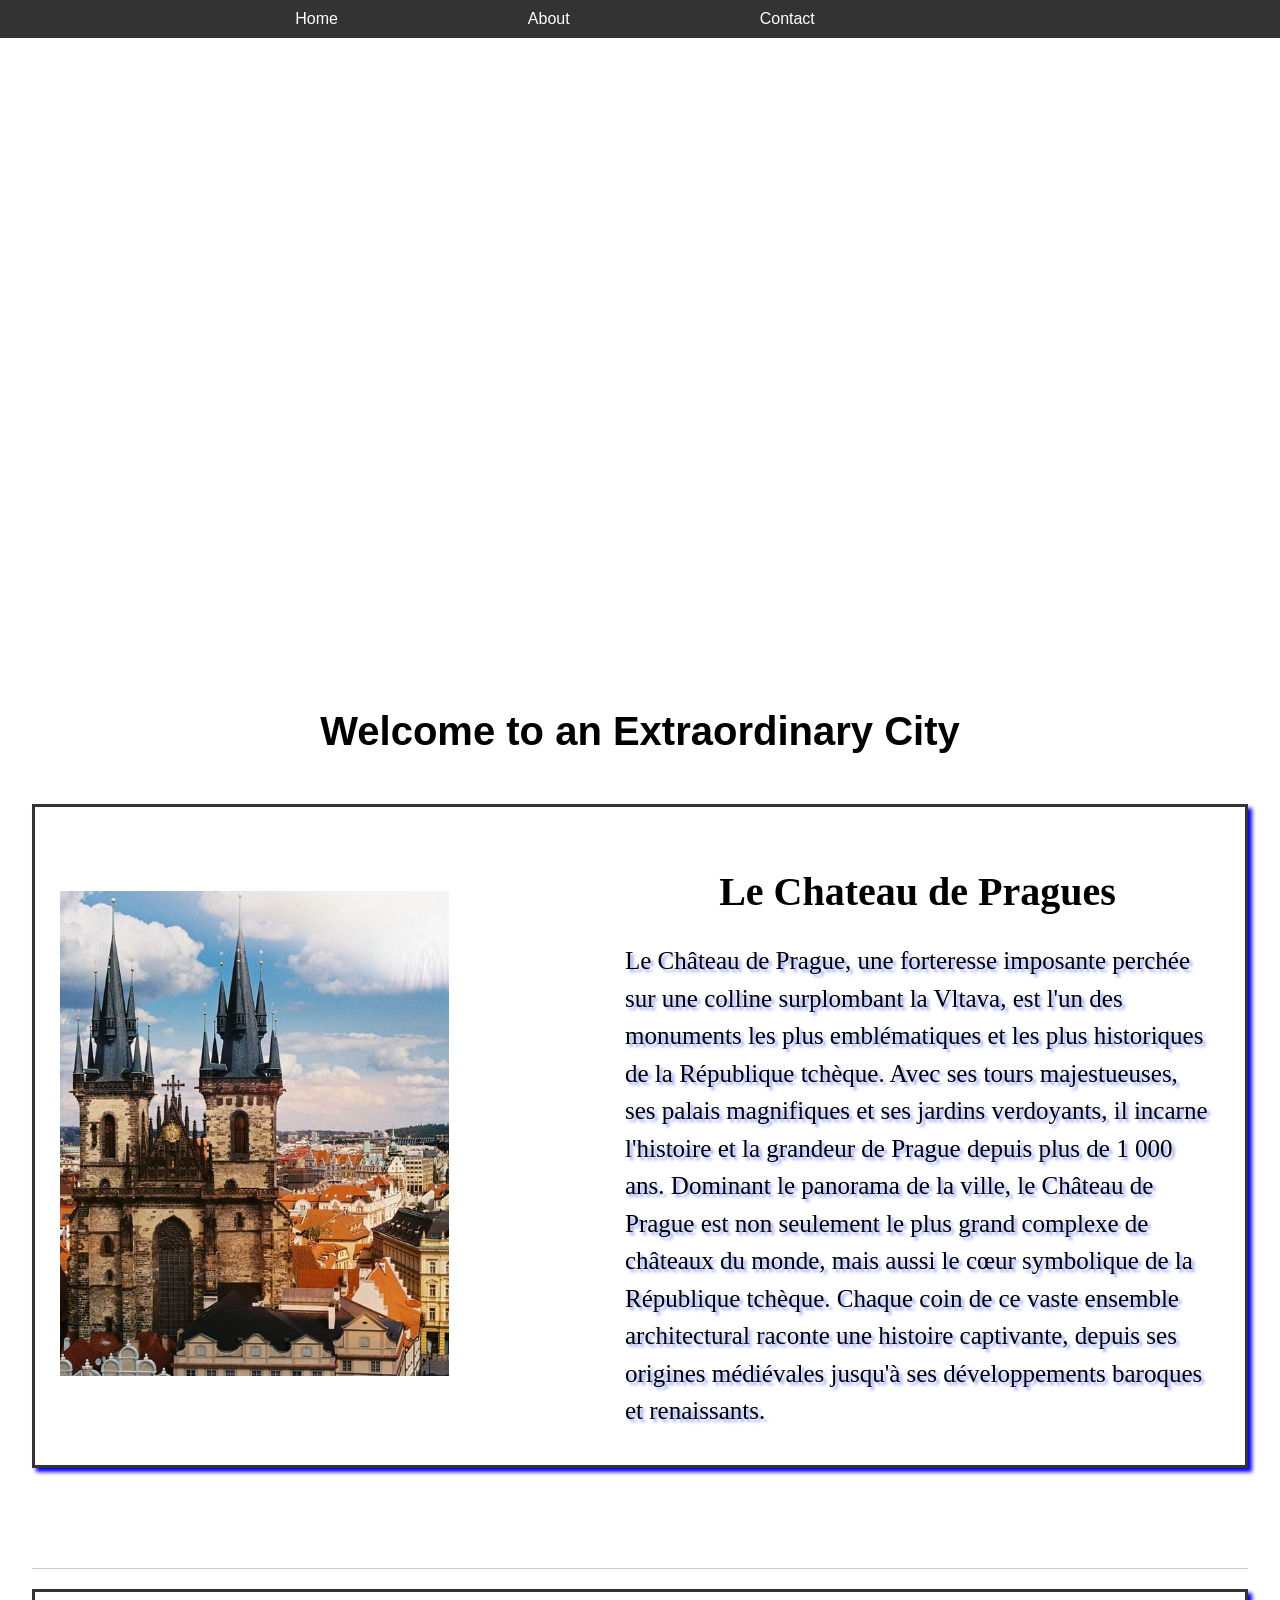
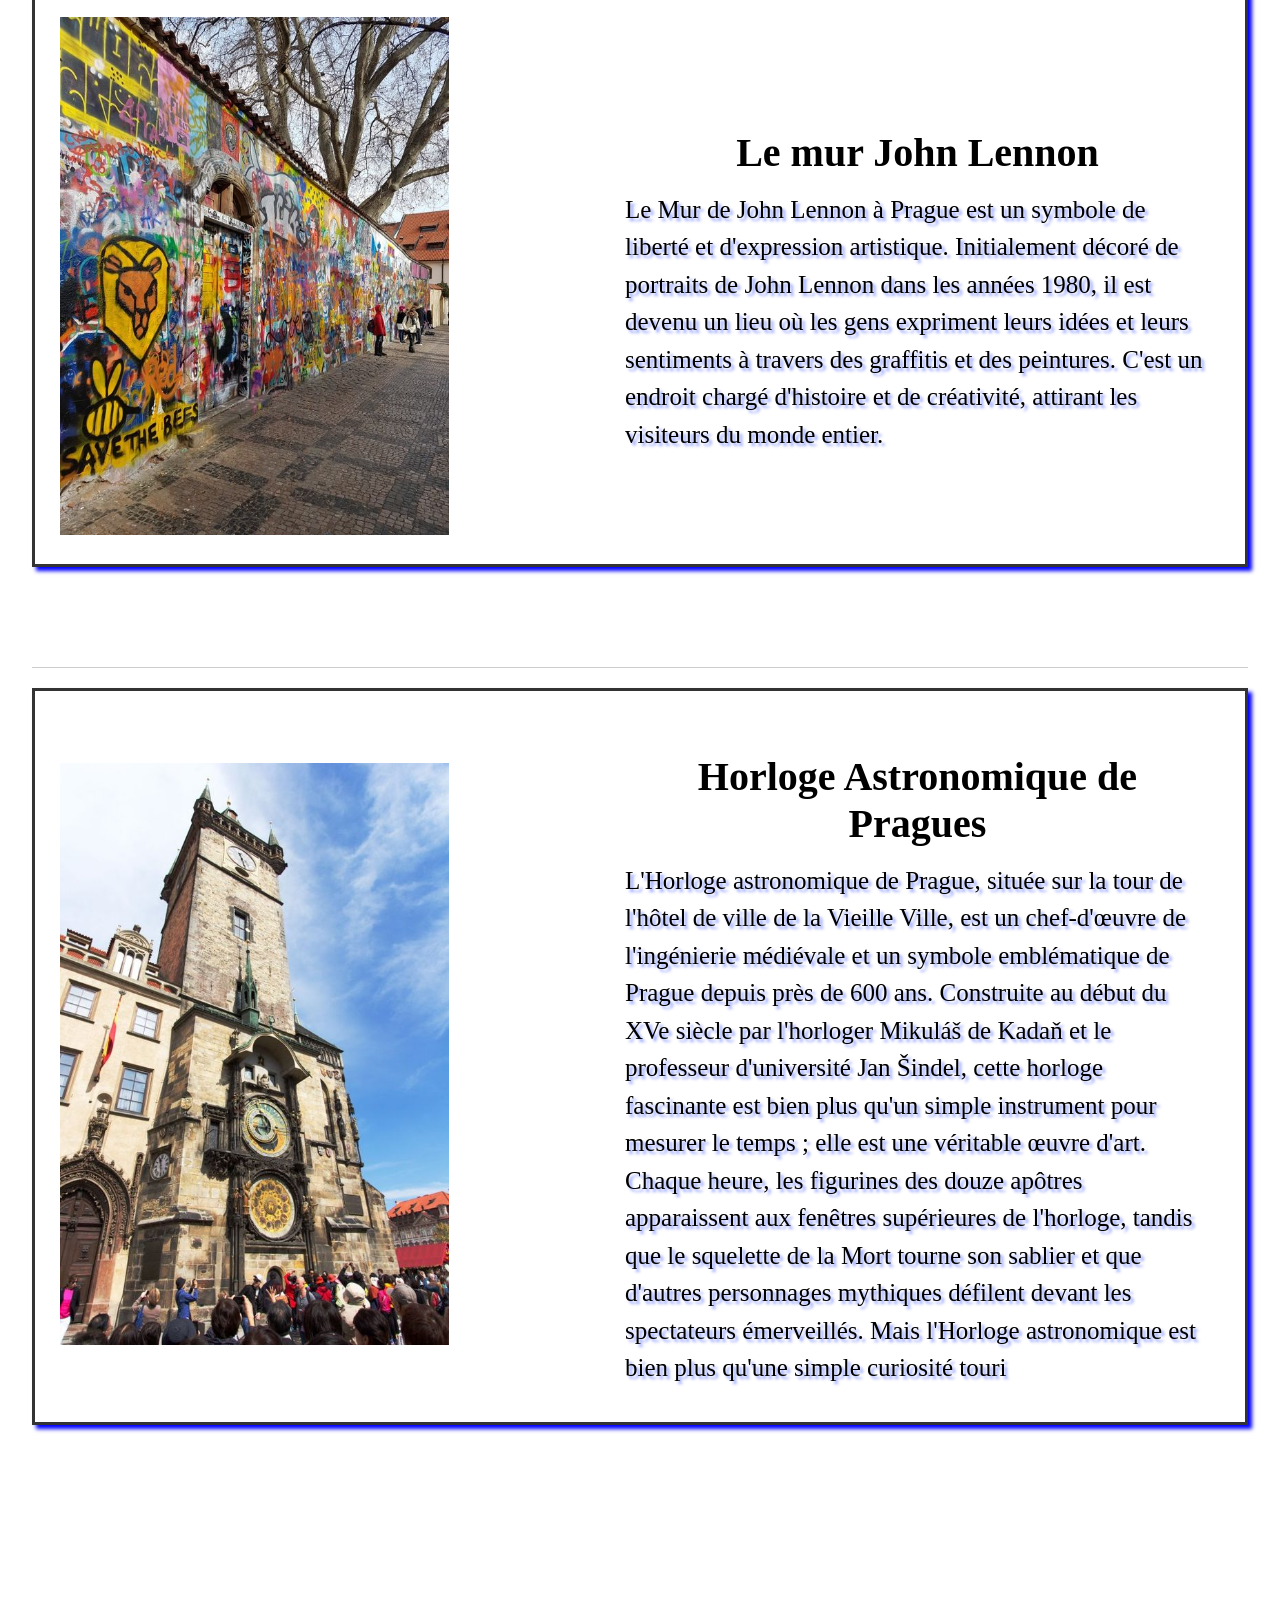
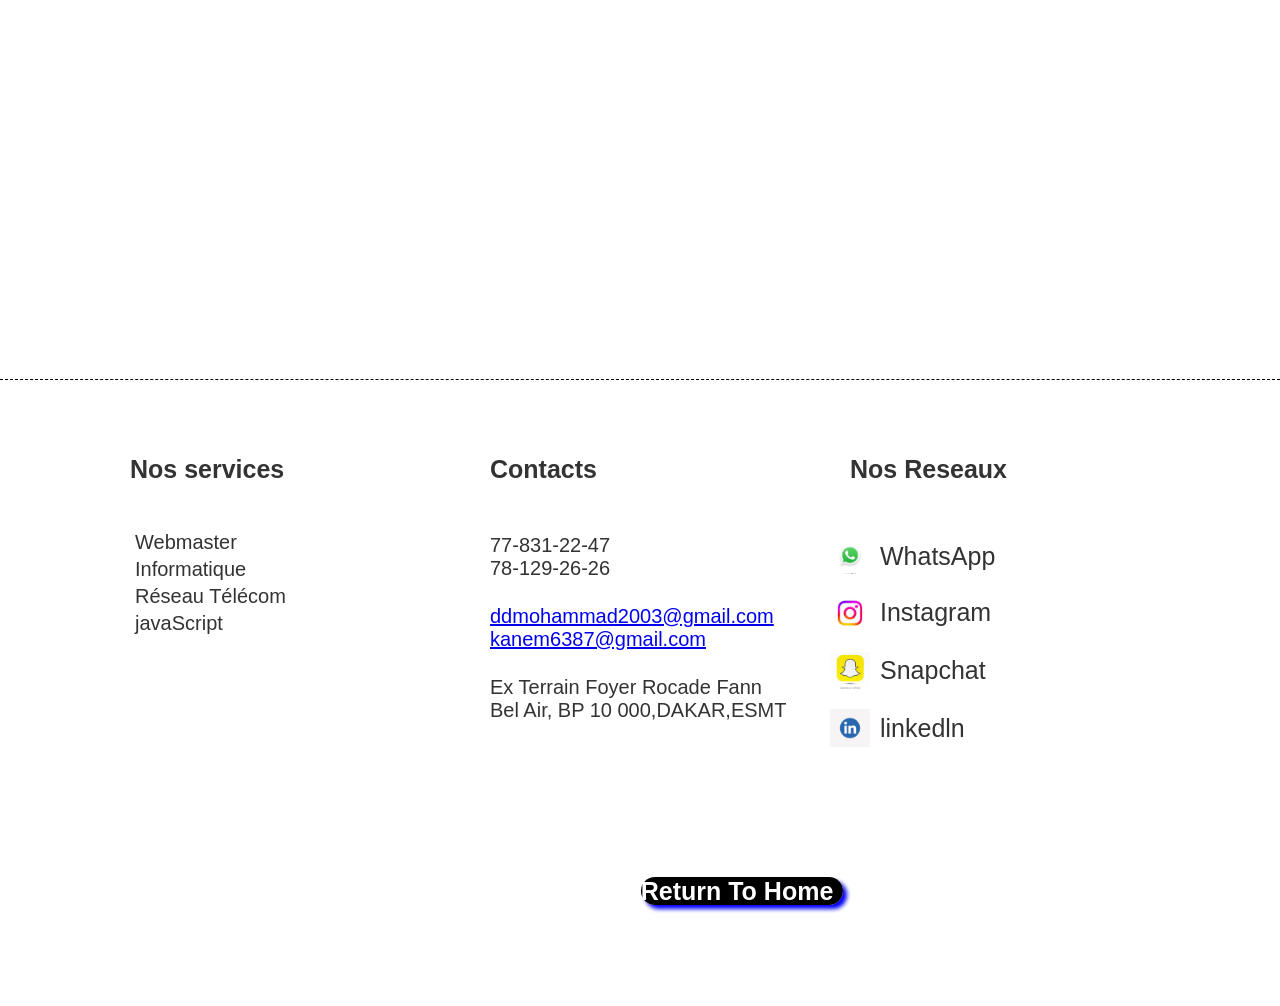
<file: prague.html>
<!DOCTYPE html>
<html lang="en">
<head>
  <meta charset="UTF-8">
  <meta name="viewport" content="width=device-width, initial-scale=1.0">
  <title>Prague City</title>
  <link rel="stylesheet" href="dubai.css">
</head>
<body>
  <header>
    <nav>
      <ul>
        <li><a href="index.html">Home</a></li>
        <li><a href="about.html">About</a></li>
        <li><a href="contact.html">Contact</a></li>
      </ul>
    </nav>
  </header>
  
  <section class="hero">
    <video autoplay loop muted>
      <source src="prag.mp4" type="video/mp4">
      Your browser does not support the video tag.
    </video>
    <h1>Pragues - The City of Dreams</h1>
  </section>
  <div class="container">
    <h1>Welcome to an Extraordinary City</h1>
    <h2></h2>
    <div class="content">
        <div class="image-wrapper">
            <div class="image">
                <img src="chatea.jpg" alt="istanbul Image 1">
            </div>
            <div class="text">
                <div class="title"><h1>Le Chateau de Pragues<h1></div>
                <div class="description"> 
                    Le Château de Prague, une forteresse imposante perchée sur une colline surplombant la Vltava, est l'un des monuments les plus emblématiques et les plus historiques de la République tchèque. Avec ses tours majestueuses, ses palais magnifiques et ses jardins verdoyants, il incarne l'histoire et la grandeur de Prague depuis plus de 1 000 ans.

Dominant le panorama de la ville, le Château de Prague est non seulement le plus grand complexe de châteaux du monde, mais aussi le cœur symbolique de la République tchèque. Chaque coin de ce vaste ensemble architectural raconte une histoire captivante, depuis ses origines médiévales jusqu'à ses développements baroques et renaissants.




                  </div>
            </div>
        </div>
        <hr>
        <div class="image-wrapper">
            <div class="image">
                <img src="mur.jpg" alt="Dubai Image 2">
            </div>
            <div class="text">
                <div class="title"><h1>Le mur John Lennon</h1></div>
                                <div class="description">

                                   
                                    Le Mur de John Lennon à Prague est un symbole de liberté et d'expression artistique. Initialement décoré de portraits de John Lennon dans les années 1980, il est devenu un lieu où les gens expriment leurs idées et leurs sentiments à travers des graffitis et des peintures. C'est un endroit chargé d'histoire et de créativité, attirant les visiteurs du monde entier.






                  </div>
            </div>
        </div>
        <hr>
        <div class="image-wrapper">
            <div class="image">
                <img src="horl.jpg" alt="Dubai Image 3">
            </div>
            <div class="text">
                <div class="title"><h1>Horloge Astronomique de Pragues</h1></div>
                <div class="description">
                  
L'Horloge astronomique de Prague, située sur la tour de l'hôtel de ville de la Vieille Ville, est un chef-d'œuvre de l'ingénierie médiévale et un symbole emblématique de Prague depuis près de 600 ans.

Construite au début du XVe siècle par l'horloger Mikuláš de Kadaň et le professeur d'université Jan Šindel, cette horloge fascinante est bien plus qu'un simple instrument pour mesurer le temps ; elle est une véritable œuvre d'art.

Chaque heure, les figurines des douze apôtres apparaissent aux fenêtres supérieures de l'horloge, tandis que le squelette de la Mort tourne son sablier et que d'autres personnages mythiques défilent devant les spectateurs émerveillés.

Mais l'Horloge astronomique est bien plus qu'une simple curiosité touri
                </div>
            </div>
        </div>
    </div>
</div>
<div class="map">
  <iframe src="https://www.google.com/maps/embed?pb=!1m18!1m12!1m3!1d163930.61388283566!2d14.300816953037852!3d50.05977340517917!2m3!1f0!2f0!3f0!3m2!1i1024!2i768!4f13.1!3m3!1m2!1s0x470b939c0970798b%3A0x400af0f66164090!2sPrague%2C%20Tch%C3%A9quie!5e0!3m2!1sfr!2ssn!4v1710338415933!5m2!1sfr!2ssn" width="600" height="450" style="border:0;" allowfullscreen="" loading="lazy" referrerpolicy="no-referrer-when-downgrade"></iframe>
</div>
  

    

  <footer>
    <div class="contenu-footer">
      <div class="bloc footer-services">
        <h3>Nos services</h3>
        <ul class="list-services">
           <li><a href="#">Webmaster</a></li>
           <li><a href="#">Informatique</a></li>
           <li><a href="#">Réseau Télécom</a></li>
           <li><a href="#">javaScript</a></li>
        </ul>
     </div>
     <div class="bloc footer-contact">
        <h3>Contacts</h3>
        <p>
           77-831-22-47 <br>
           78-129-26-26
        </p>
        <a href="mailto:ddmohammad2003@gmail.com">ddmohammad2003@gmail.com <br> kanem6387@gmail.com
        </a>
        <p> Ex Terrain Foyer Rocade Fann Bel Air, BP 10 000,DAKAR,ESMT</p>
        
     </div>
     <div class="bloc footer-media">
        <h3>Nos Reseaux</h3>
        <ul class="list-media">
           <li><a href="https://wa.me/778312247"><img src="wtshp.jpeg" alt="">WhatsApp</a></li>
           <li><a href="https://www.instagram.com/abdel_aziz_10?igsh=MTEzem43c2lmOGNkMQ%3D%3D&utm_source=qr"><img src="insta.jpeg" alt="">Instagram</a></li>
           <li><a href="https://t.snapchat.com/PVG4LoEt"><img src="snap.jpeg" alt="">Snapchat</a></li>
           <li><a href="https://www.linkedin.com/in/mohammad-abdoul-aziz-diagne-50a3102a1?utm_source=share&utm_campaign=share_via&utm_content=profile&utm_medium=ios_app"><img src="linkden.png" alt="">linkedln</a></li>
           
        </ul>
     </div>
    </div>
  </footer>

  <div class="retour">
    <a href="index.html">Return To Home</a>
  </div>
</body>
</html>
</file>
<file: style.css>
@import url('https://fonts.googleapis.com/css2?family=Poppins:ital,wght@0,100;0,200;0,300;0,400;0,500;0,600;0,700;0,800;0,900;1,100;1,200;1,300;1,400;1,500;1,600;1,700;1,800;1,900&display=swap');
body{
    font-family: Poppins;
    margin: 0;
    background-color:#010101 ;
    color: #eee;
}
svg{
    width: 25px;
}
header{
    width: 1200px;
    max-width: 90%;
    margin: auto;
    display: grid;
    grid-template-columns: 50px 1fr 50px;
    grid-template-rows: 50px;
    justify-content: center;
    align-items: center;
    position: relative;
    z-index: 100;
}
header .logo{
    font-weight: bold;
}
header .menu{
    padding: 0;
    margin: 0;
    list-style: none;
    display: flex;
    justify-content: center;
    gap: 20px;
    font-weight: 500;
}
footer{
    flex-shrink: 0;
    border-top:  1px dashed #000;
    width: 100%;
    background: #fff;
    color: #333;
}
.contenu-footer{
    width: 1200px;
    margin: 0 auto;
    display: flex;
    justify-content: center;
    align-items: flex-start;
    font-size: 20px;
    padding: 50px 0 100px;
}
.bloc{
    width: 25%;
    margin: 0 30px;
}
/*contact*/
.footer-services h3,
.footer-contact h3,
.footer-media h3{ 
    font-size: 25px;
    padding-bottom: 20px;

}
.footer-contact p{
     padding: 5px 0;
}
/*services*/
.list-services{
    position: relative;
    right: 35px;
    
}
.list-services,
.list-media{
    list-style-type: none;
    display: block;
}
.list-services li{
    padding: 2px 0;
    display: flex;
    
}
.list-services a{
    text-decoration: none;
    color: #333;
}
.list-services a:hover{
    color: rgb(3, 3, 3);

}
/*media*/
.list-media{
    position: relative;
    right: 70px;
}
.list-media img{
    width: 40px;
    margin: 10px 10px;
}
.list-media a {
    text-decoration: none;
    color: #333;
    display: flex;
    align-items: center;
    font-size: 25px;
}
/* css slider */
.slider{
    height: 105vh;
    margin-top: -50px;
    position: relative;
}
.slider .list .item{
    position: absolute;
    inset: 0 0 0 0;
    overflow: hidden;
    opacity: 0;
    transition: .5s;
}
.slider .list .item img{
    width: 100%;
    height: 100%;
    object-fit: cover;
}
.slider .list .item::after{
    content: '';
    width: 100%;
    height: 100%;
    position: absolute;
    left: 0;
    bottom: 0;
    background-image: linear-gradient(
        to top, #000 40%, transparent
    );
}
.slider .list .item .content{
    position: absolute;
    left: 10%;
    top: 20%;
    width: 500px;
    max-width: 80%;
    z-index: 1;
}
.slider .list .item .content p:nth-child(1){
    text-transform: uppercase;
    letter-spacing: 10px;
}
.slider .list .item .content h2{
    font-size: 100px;
    margin: 0;
}
.slider .list .item.active{
    opacity: 1;
    z-index: 10;
}
@keyframes showContent {
    to{
        transform: translateY(0);
        filter: blur(0);
        opacity: 1;
    }
}
.slider .list .item.active p:nth-child(1),
.slider .list .item.active h2,
.slider .list .item.active p:nth-child(3){
    transform: translateY(30px);
    filter: blur(20px);
    opacity: 0;
    animation: showContent .5s .7s ease-in-out 1 forwards;
}
.slider .list .item.active h2{
    animation-delay: 1s;
}
.slider .list .item.active p:nth-child(3){
    animation-duration: 1.3s;
}
.arrows{
    position: absolute;
    top: 30%;
    right: 50px;
    z-index: 100;
}
.arrows button{
    background-color: #eee5;
    border: none;
    font-family: monospace;
    width: 40px;
    height: 40px;
    border-radius: 5px;
    font-size: x-large;
    color: #eee;
    transition: .5s;
}
.arrows button:hover{
    background-color: #eee;
    color: black;
}
.thumbnail{
    position: absolute;
    bottom: 50px;
    z-index: 11;
    display: flex;
    gap: 10px;
    width: 100%;
    height: 250px;
    padding: 0 50px;
    box-sizing: border-box;
    overflow: auto;
    justify-content: center;
}
.thumbnail::-webkit-scrollbar{
    width: 0;
}
.thumbnail .item{
    width: 150px;
    height: 220px;
    filter: brightness(.5);
    transition: .5s;
    flex-shrink: 0;
}
.thumbnail .item img{
    width: 100%;
    height: 100%;
    object-fit: cover;
    border-radius: 10px;
}
.thumbnail .item.active{
    filter: brightness(1.5);
}
.thumbnail .item .content{
    position: absolute;
    inset: auto 10px 10px 10px;
}
@media screen and (max-width: 678px) {
    .thumbnail{
        justify-content: start;
    }
    .slider .list .item .content h2{
        font-size: 60px;
    }
    .arrows{
        top: 10%;
    }
}
.content{
    text-shadow: 4px 4px 4px black;
}
li a{
color: white;
text-shadow: 2px 3px 4px black;
font-size: 19px;
}
.content{
    text-shadow: 3px 3px 3px rebeccapurple;
    font-size: 20px;
    font-family: Arial, Helvetica, sans-serif;
}
img {
    opacity: 110%;
}
.ins{
    background-color: #4caf50;
    border: none;
    color: white;
    padding: 15px 32px;
    text-align: center;
    text-decoration: none;
    display: inline-block;
    font-size: 16px;
    
    transition-duration: 0.4s;
    cursor: pointer;
    border-radius: 2px 2px;
    font-family: cursive;
}
</file>
<file: contact.css>
body{
    background-image:  url(img\ contacts.jpg)
 }
header {
    background-color: #333;
    color: #fff;
    padding: 10px;
  }
  
  nav ul {
    list-style: none;
    padding: 0;
    margin: 0;
  }
  
  
  nav ul li {
    display: inline;
    margin-left: 350px;
    padding: 12px;
  }
  
  nav ul li a {
    color: #fff;
    text-decoration: none;}
   
 .retour{
        width: 30%;
        text-align: center;
        color: #fff;
        margin-bottom: 100px;
        display: block;
        margin-left: 550px ;
    }
    
 .retour a {
        text-decoration: none;
        color: #fff;
        font-size:25px ;
        font-weight: bold;
        border-radius: 45px;
        padding-right: 10px;
        background-color: #000; 
        box-shadow: 4px 4px 4px blue;
        text-align: center;
      }
 .retour a:hover{
        letter-spacing: 3px;
        transition: 0.6s;
       }
 h3{
    color: #fff;
    box-sizing: border-box;
    box-shadow: 3px 3px 3px #fff;
    
 }
 li{
    font-size: 24px;
    box-shadow: 3px 3px 3px #fff;
 }
 li a{
    color: #fff;
 }
 .map{
    text-align: center;
    display: block;
    padding-left: 50px;
 }
 .contenu-footer{
    width: 1200px;
    margin: 0 auto;
    display: flex;
    justify-content: center;
    align-items: flex-start;
    font-size: 20px;
    padding: 50px 0 100px;
}
.bloc{
    width: 25%;
    margin: 0 30px;
}
/*contact*/
.footer-services h3,
.footer-contact h3,
.footer-media h3{ 
    font-size: 25px;
    padding-bottom: 20px;

}
.footer-contact p{
     padding: 5px 0;
}
/*services*/
.list-services{
    position: relative;
    right: 35px;
    
}
.list-services,
.list-media{
    list-style-type: none;
    display: block;
}
.list-services li{
    padding: 2px 0;
    display: flex;
    
}
.list-services a{
    text-decoration: none;
    color: #333;
}
.list-services a:hover{
    color: rgb(3, 3, 3);

}
/*media*/
.list-media{
    position: relative;
    right: 50px;
}
.list-media img{
    width: 40px;
    margin: 10px 10px;
}
.list-media a {
    text-decoration: none;
    color: #333;
    display: flex;
    align-items: center;
    font-size: 25px;
}
</file>
<file: dubai.css>
body{
    margin: 0;
    font-family: Arial, sans-serif;
    
  }
  
  header {
    background-color: #333;
    color: #fff;
    padding: 10px;
  }
  
  nav ul {
    list-style: none;
    padding: 0;
  }
  
  
  nav ul li {
    display: inline;
    margin-right: 20px;
    padding-right:150px;
  }
  
  nav ul li a {
    color: #fff;
    text-decoration: none;
  }
  footer{
    flex-shrink: 0;
    border-top:  1px dashed #000;
    width: 100%;
    background: #fff;
    color: #333;
}
.contenu-footer{
    width: 1200px;
    margin: 0 auto;
    display: flex;
    justify-content: center;
    align-items: flex-start;
    font-size: 20px;
    padding: 50px 0 100px;
}
.bloc{
    width: 25%;
    margin: 0 30px;
}
/*contact*/
.footer-services h3,
.footer-contact h3,
.footer-media h3{ 
    font-size: 25px;
    padding-bottom: 20px;

}
.footer-contact p{
     padding: 5px 0;
}
/*services*/
.list-services{
    position: relative;
    right: 35px;
}
.list-services,
.list-media{
    list-style-type: none;
    display: block;
}
.list-services li{
    padding: 2px 0;
    display: flex;
}
.list-services a{
    text-decoration: none;
    color: #333;
}
.list-services a:hover{
    color: rgb(3, 3, 3);

}
/*media*/
.list-media{
    position: relative;
    right: 70px;
}
.list-media img{
    width: 40px;
    margin: 10px 10px;
}
.list-media a {
    text-decoration: none;
    color: #333;
    display: flex;
    align-items: center;
    font-size: 25px;
}
  
  
  /* Styles spécifiques à la page d'accueil */
  .hero {
    position: relative;
  }
  
  .hero video {
    width: 100%;
    height: 80%;
  }
  
  
  .hero h1 {
    position: absolute;
    top: 50%;
    left: 50%;
    transform: translate(-50%, -50%);
    color: #fff;
    font-size: 36px;
    text-align: center;
  }
  
  .container {
    display: flex;
    flex-direction: column;
    align-items: center;
    justify-content: center;
    height: 100%;
    
  } 
  .retour{
    width: 30%;
    text-align: center;
    color: #fff;
    margin-bottom: 100px;
    display: block;
    margin-left: 550px ;
}

.retour a {
    text-decoration: none;
    color: #fff;
    font-size:25px ;
    font-weight: bold;
    border-radius: 45px;
    padding-right: 10px;
    background-color: #000; 
    box-shadow: 4px 4px 4px blue;
    text-align: center;
  }
   .retour a:hover{
    letter-spacing: 3px;
    transition: 0.6s;
   }

h1 {
    text-align: center;
    font-size: 40px;
    margin-bottom: 10px;

}

.content {
    width: 95%; /* Pourcentage de la largeur du body */
    
}

.image-wrapper {
    display: flex;
    align-items: center;
    border: 3px solid #333;
    margin-bottom: 100px; /* Plus d'espace entre les divs */
    padding: 20px; /* Ajout de padding pour espacer les images et les textes */
    box-sizing: border-box; /* Inclure le padding dans la taille */
    box-shadow: 4px 4px 4px blue;
}



.image img {
    width: 70%;
    height: 50%;
    margin: 2px;
    padding: 3px;
    padding-left: 3px;
    transform: translateX(0px);
    animation: float 6s ease-out infinite;
}
@keyframes float { 
  0%{
    transform: translateY(0px);
  }
  50%{
    transform: translateY(15px);
  }
  100%{
    transform: translateY(0px);
  }
}
.map{
  padding-left: 450px;
}

.text {
    flex: 0 0 50%;
    text-align: left;
  
    margin: 0;
    padding: 15px;
}

.title {
    font-size: 40px;
    margin-bottom: 15px;
    font-family: cursive;
}

.description {
    font-size: 25px;
    line-height: 1.5;
    text-shadow: 3px 3px 3px rgba(0, 38, 255, 0.438);
    font-family:Cambria, Cochin, Georgia, Times, 'Times New Roman', serif
    
}

hr {
    border: none;
    border-top: 1px solid #ccc;
    margin: 20px 0;
}
header nav ul{
  padding: 0;
  margin: 0;
  list-style: none;
  display: flex;
  justify-content: center;
  gap: 20px;
  font-weight: 500;
}
</file>
